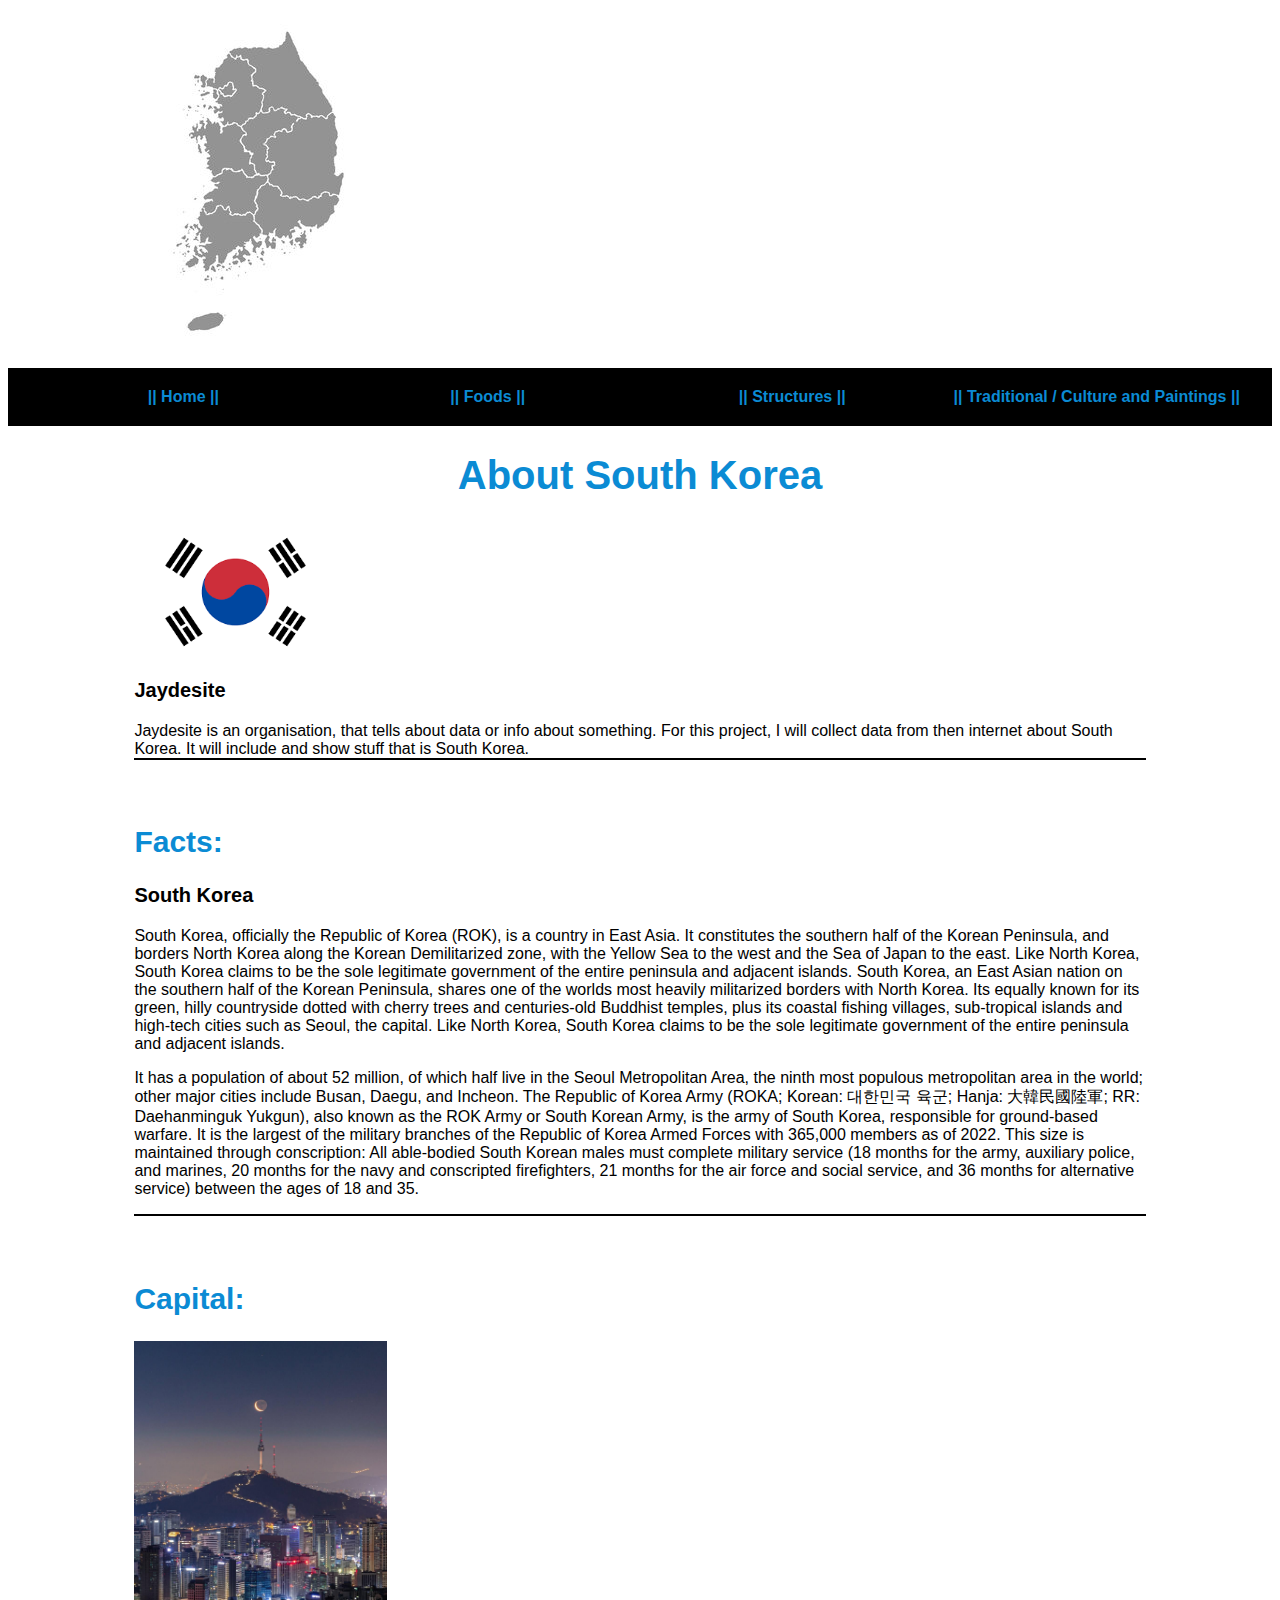
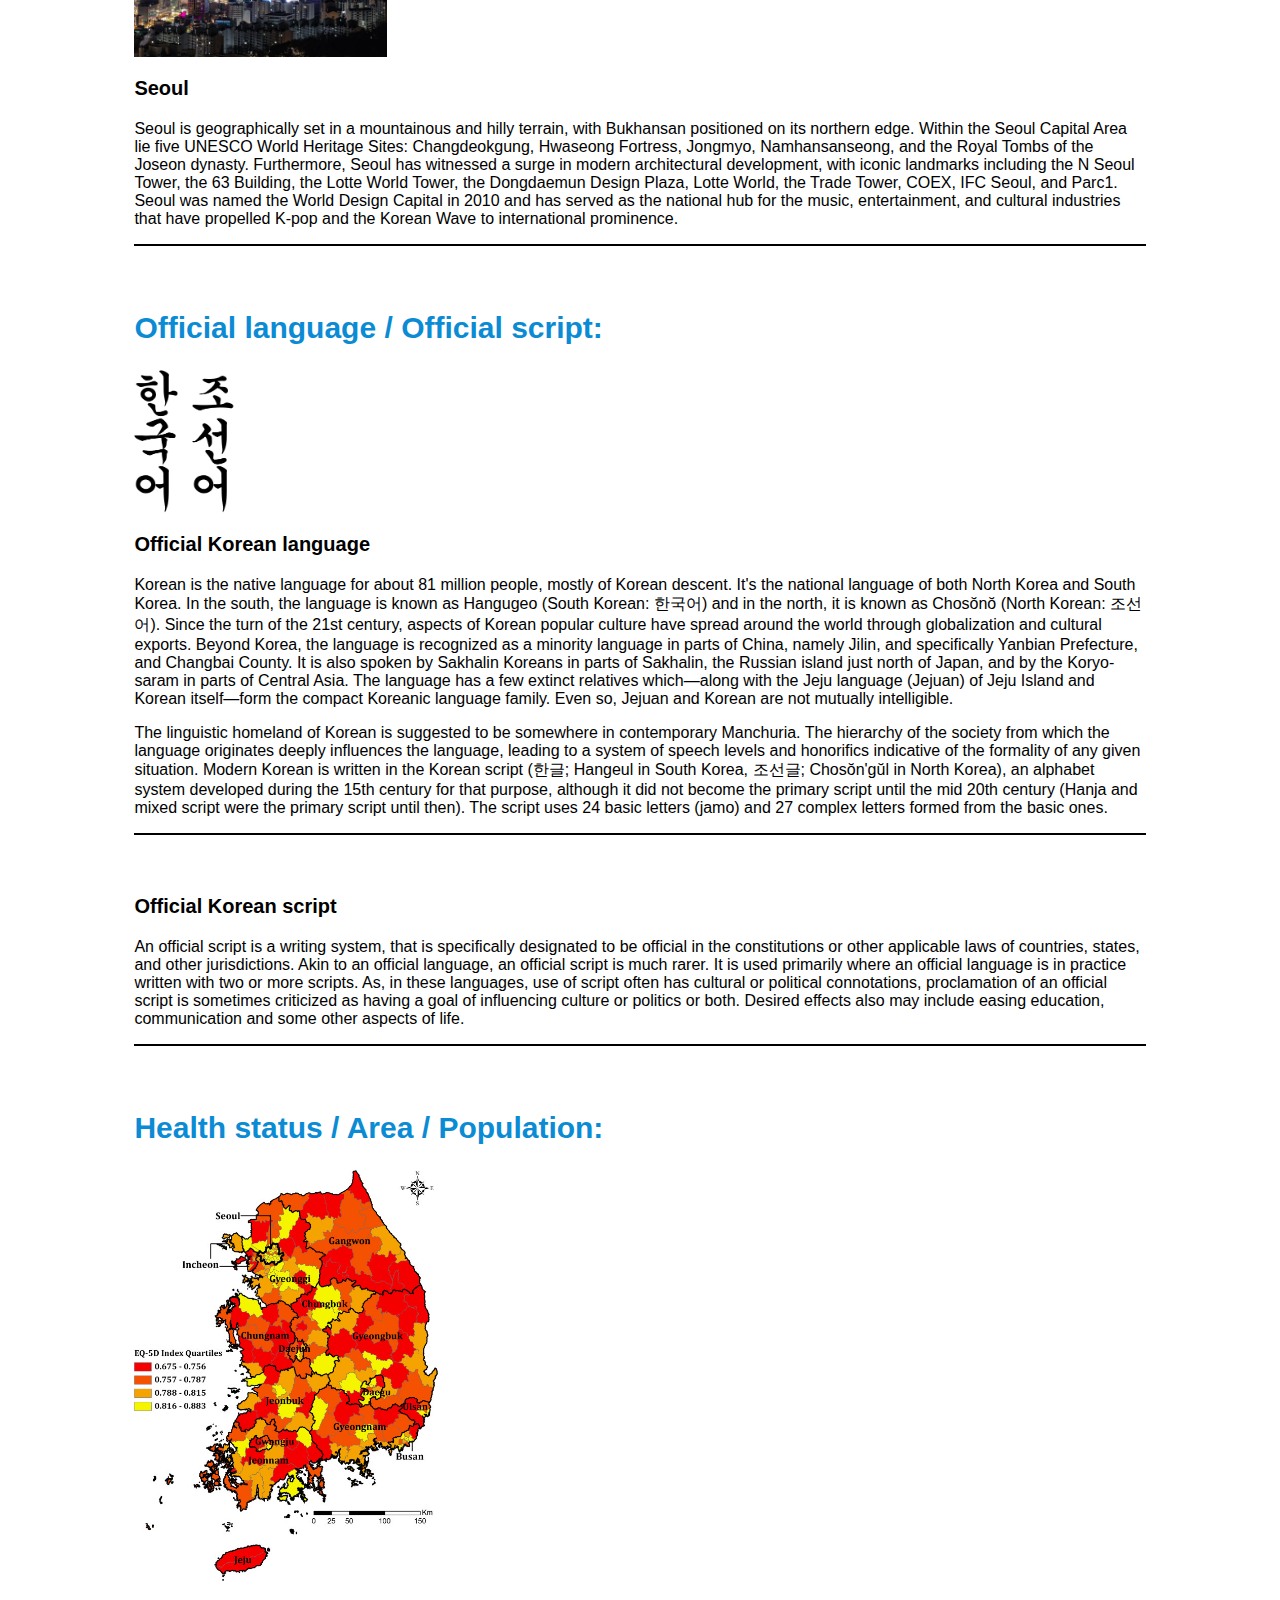
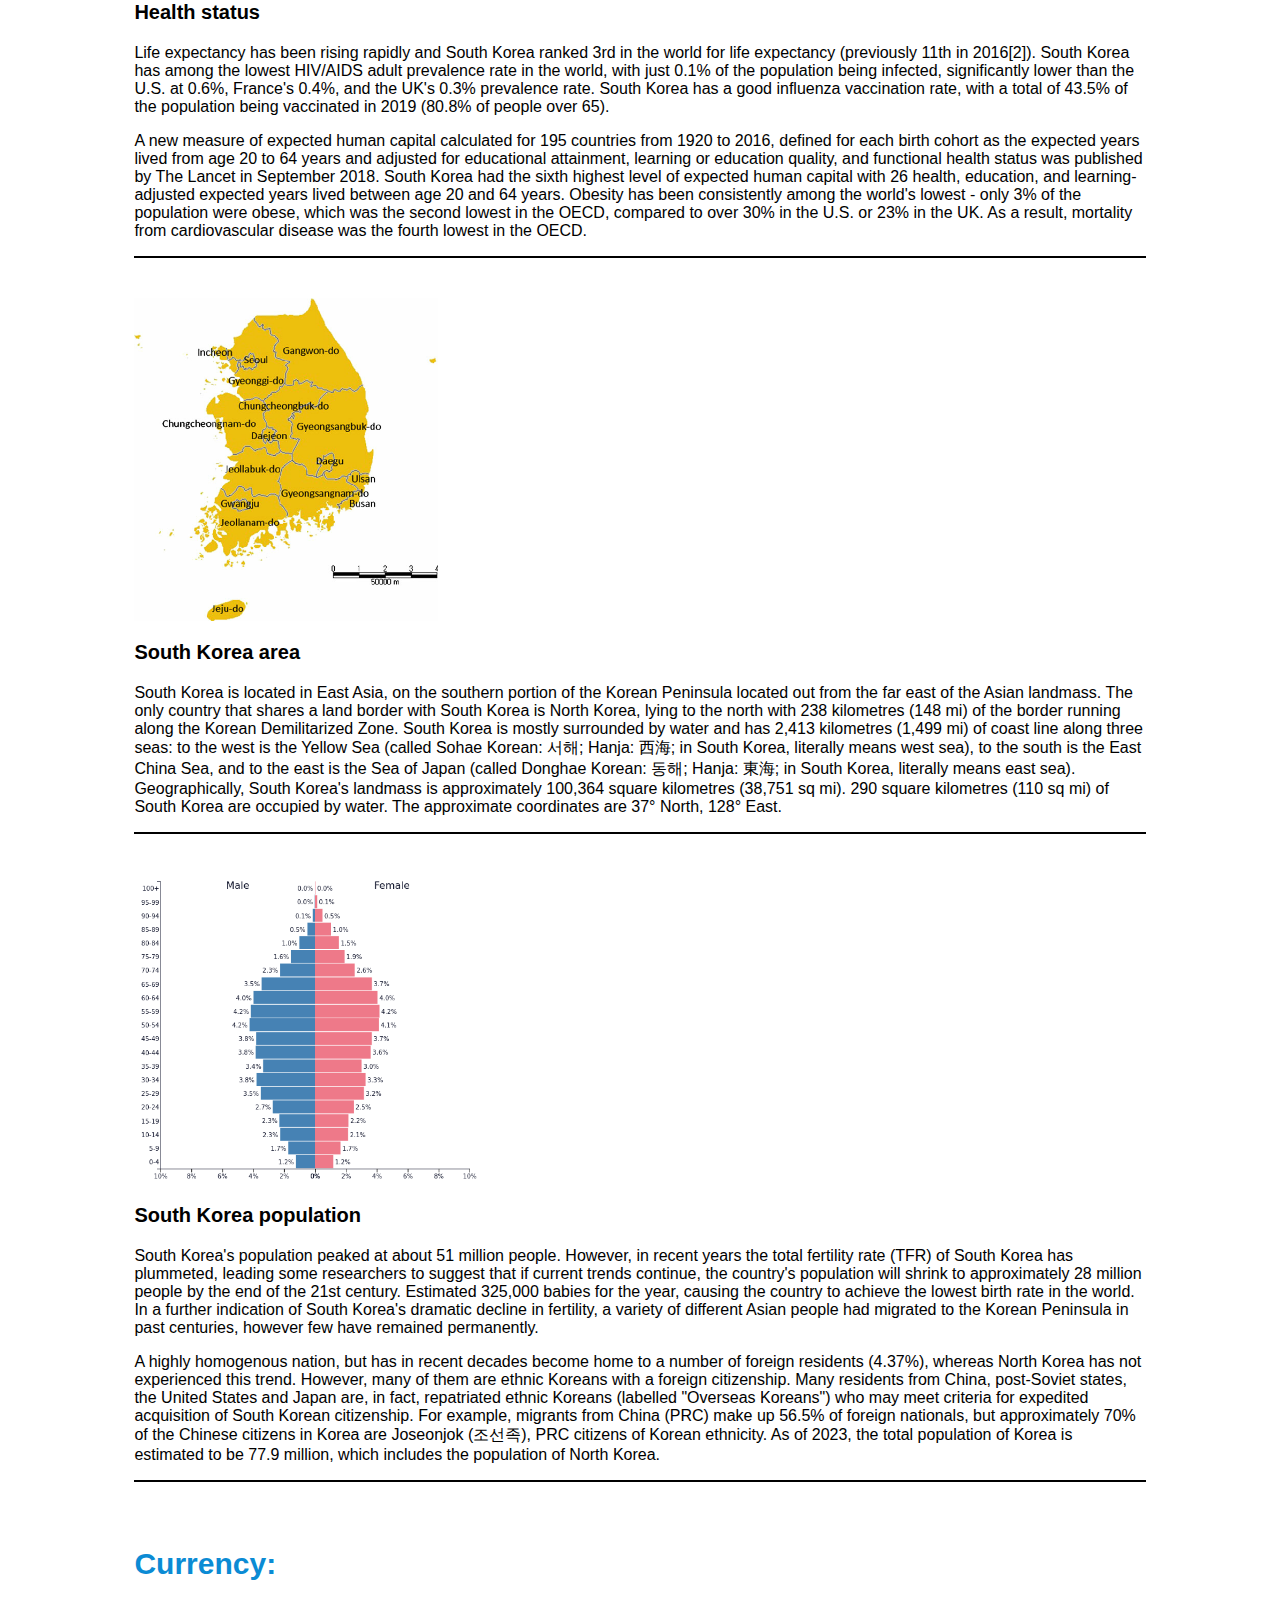
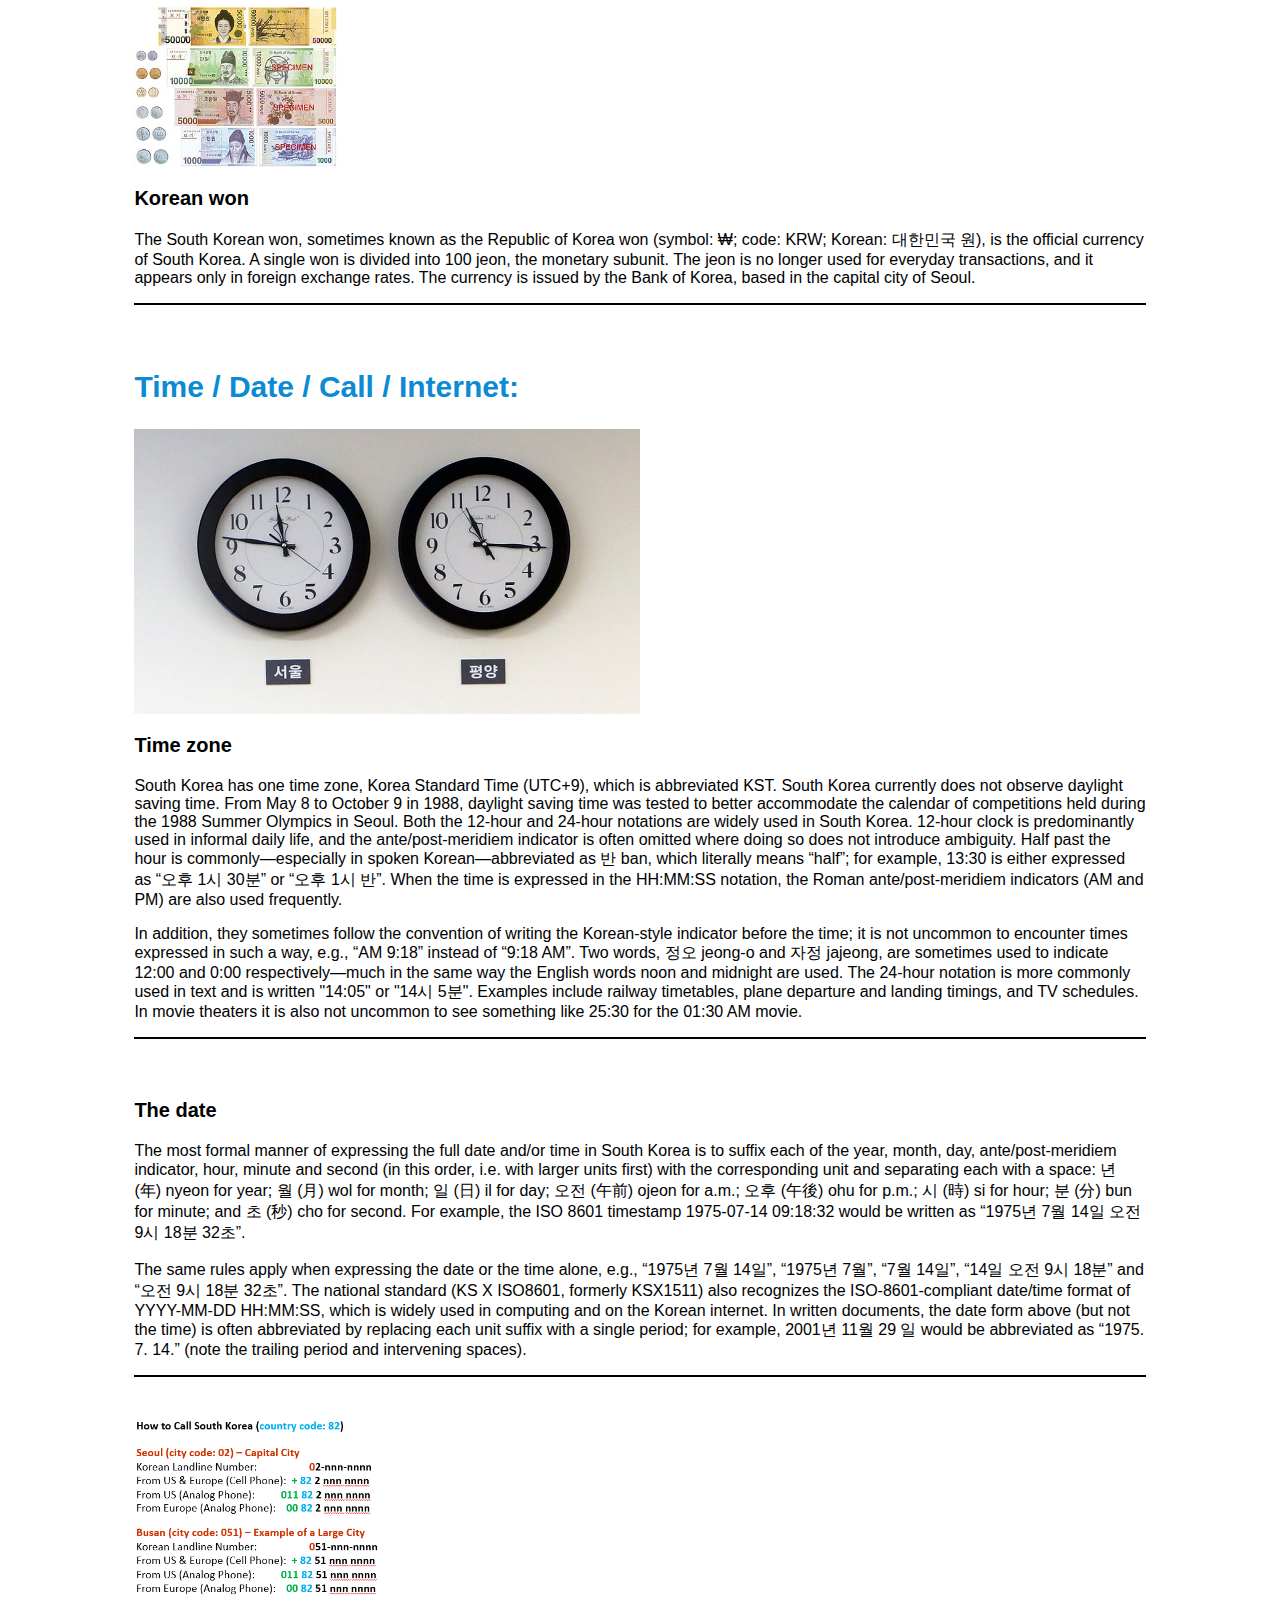
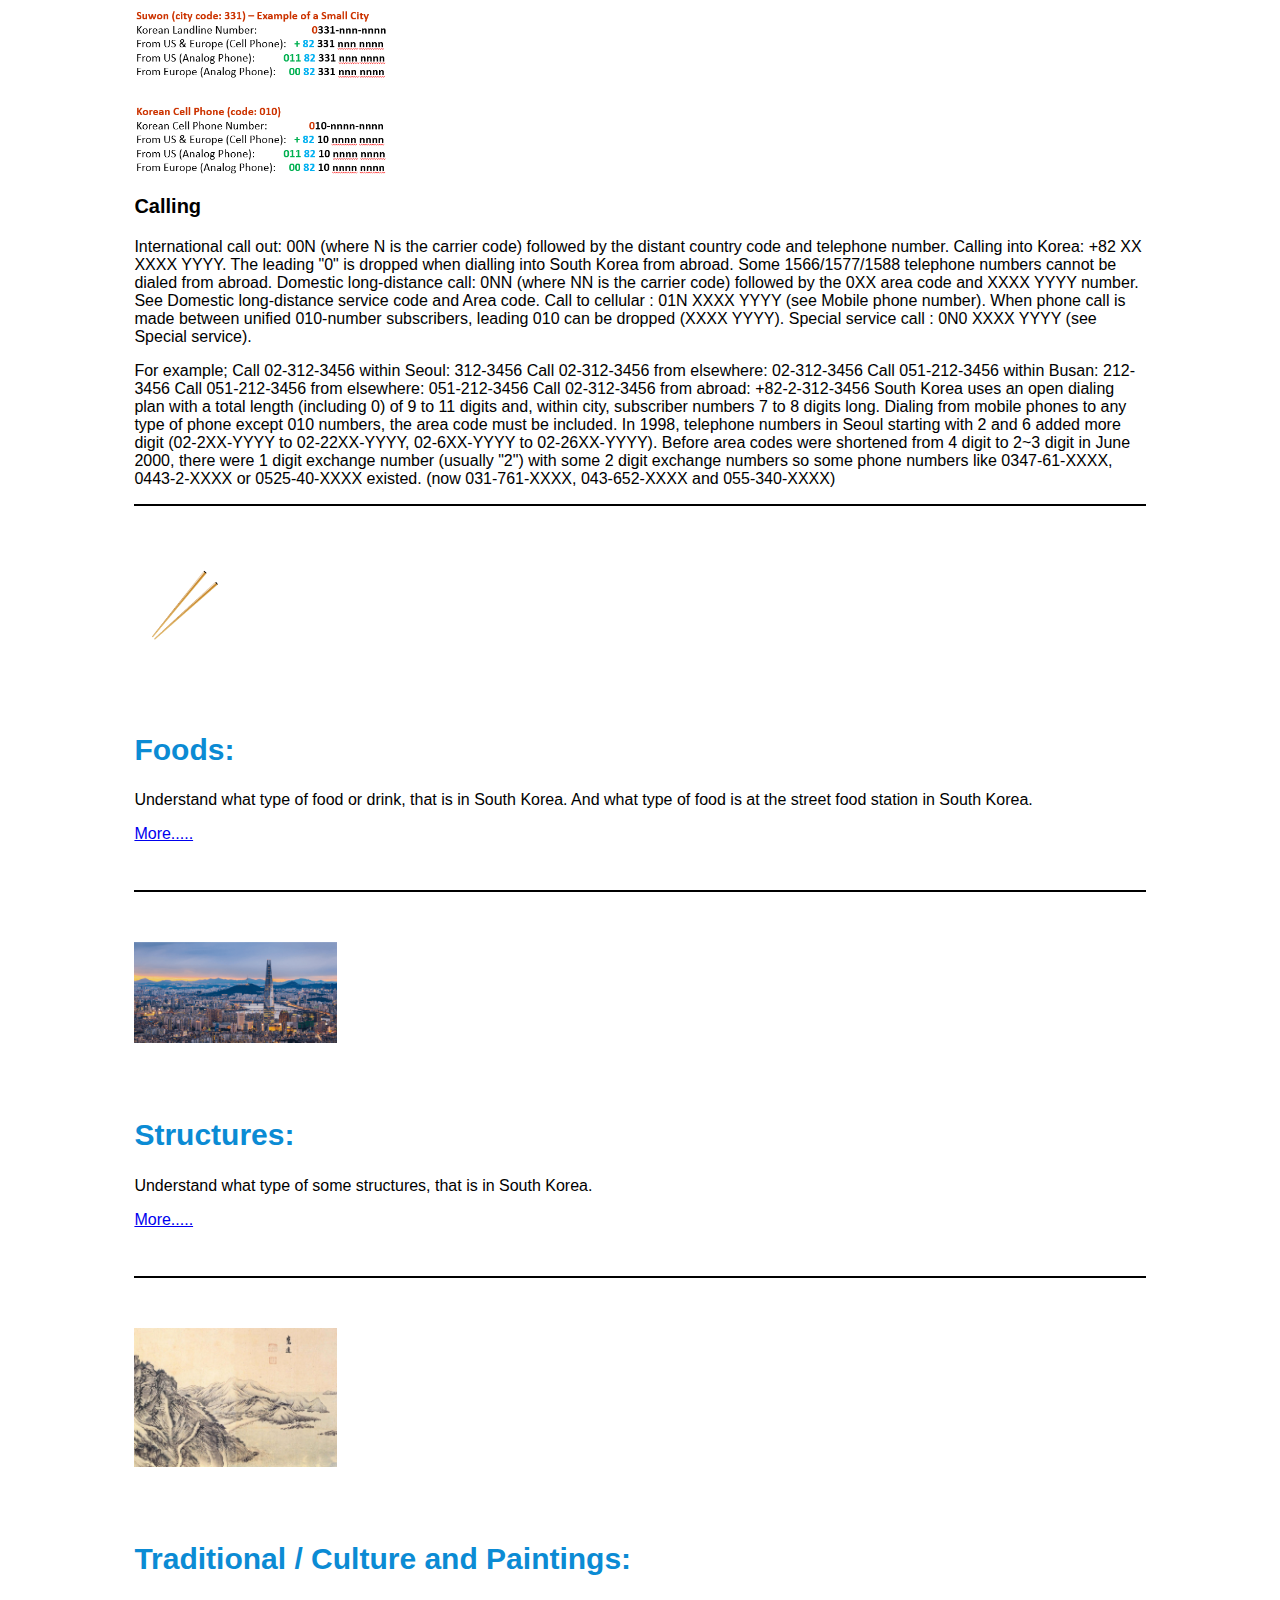
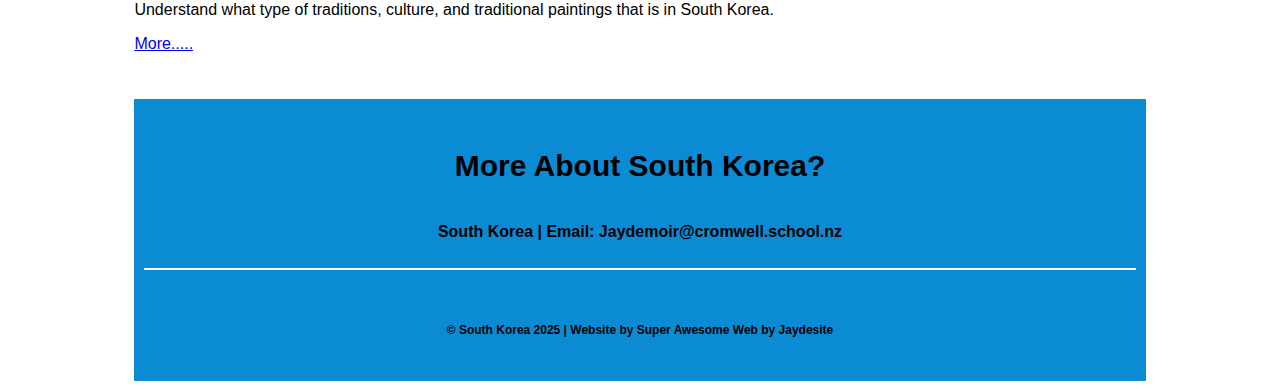
<file: index.html>
<top>
    <!DOCTYPE html>
    <html lang="en">
        <head>
            <meta charset ="utf-8">
            <link rel="stylesheet" href="style.css">
            <title>Jayde site - South Korea</title>
             </head>
                <img class="map"
            src="images/South Korea Map.jpg">
        <body>
    <header>
            <nav>
                <a href="index.html">|| Home ||</a>
                <a href="foods.html">|| Foods ||</a>
                <a href="structures.html">|| Structures ||</a>
                <a href="traditional and paintings.html">|| Traditional / Culture and Paintings ||</a>
            </nav>    
        </header>
        </body>
    </top>
     










<main>
    <h1> About South Korea </h1>
    <img id="Flag_image" src="images/South Korea logo.png">

    <h3>Jaydesite</h3>
    <jm>Jaydesite is an organisation, that tells about data or info about something.
        For this project, I will collect data from then internet about South Korea.
        It will include and show stuff that is South Korea.</jm><section class="line_below" ></section>
 
<h2>Facts:</h2>    
<h3>South Korea </h3>
    <p> South Korea, officially the Republic of Korea (ROK), is a country in East Asia.
            It constitutes the southern half of the Korean Peninsula, 
            and borders North Korea along the Korean Demilitarized zone,
            with the Yellow Sea to the west and the Sea of Japan  to the east. Like North Korea, 
            South Korea claims to be the sole legitimate government of the entire peninsula and adjacent islands.
            South Korea, an East Asian nation on the southern half of the Korean Peninsula, 
            shares one of the worlds most heavily militarized borders with North Korea. 
            Its equally known for its green, hilly countryside dotted with cherry trees and centuries-old Buddhist temples, 
            plus its coastal fishing villages, sub-tropical islands and high-tech cities such as Seoul, the capital.
            Like North Korea, South Korea claims to be the sole legitimate government of the entire peninsula and adjacent islands. </p>
            <p>It has a population of about 52 million, of which half live in the Seoul Metropolitan Area, 
            the ninth most populous metropolitan area in the world; 
            other major cities include Busan, Daegu, and Incheon.
            The Republic of Korea Army (ROKA; Korean: 대한민국 육군; Hanja: 大韓民國陸軍; RR: Daehanminguk Yukgun), 
            also known as the ROK Army or South Korean Army, is the army of South Korea, 
            responsible for ground-based warfare. 
            It is the largest of the military branches of the Republic of Korea Armed Forces with 365,000 members as of 2022. 
            This size is maintained through conscription: All able-bodied South Korean males must complete military service 
            (18 months for the army, auxiliary police, and marines, 20 months for the navy and conscripted firefighters, 
            21 months for the air force and social service, and 36 months for alternative service) between the ages of 18 and 35. </p><section class="line_below" ></section>






<h2>Capital:</h2>
<img id="Capital_image" src="images/South Korea Seoul.jpeg">
<h3>Seoul</h3>
<p>Seoul is geographically set in a mountainous and hilly terrain, 
    with Bukhansan positioned on its northern edge. 
    Within the Seoul Capital Area lie five UNESCO World Heritage Sites: Changdeokgung,
    Hwaseong Fortress, Jongmyo, Namhansanseong, and the Royal Tombs of the Joseon dynasty.
    Furthermore, Seoul has witnessed a surge in modern architectural development, 
    with iconic landmarks including the N Seoul Tower, the 63 Building, 
    the Lotte World Tower, the Dongdaemun Design Plaza, 
    Lotte World, the Trade Tower, COEX, IFC Seoul, and Parc1. 
    Seoul was named the World Design Capital in 2010 and has served as the national hub for the music, 
    entertainment, 
    and cultural industries that have propelled K-pop and the Korean Wave to international prominence. </p><section class="line_below" ></section>








<h2>Official language / Official script: </h2>
<img id="Official_image" src="images/Hangugeo-Chosono.svg.png">

<h3>Official Korean language</h3>
<p>Korean is the native language for about 81 million people, mostly of Korean descent.
    It's the national language of both North Korea and South Korea. 
    In the south, the language is known as Hangugeo (South Korean: 한국어) and in the north, 
    it is known as Chosŏnŏ (North Korean: 조선어).
    Since the turn of the 21st century, 
    aspects of Korean popular culture have spread around the world through globalization and cultural exports.
    Beyond Korea, the language is recognized as a minority language in parts of China, 
    namely Jilin, and specifically Yanbian Prefecture, and Changbai County. 
    It is also spoken by Sakhalin Koreans in parts of Sakhalin, 
    the Russian island just north of Japan, and by the Koryo-saram in parts of Central Asia.
    The language has a few extinct relatives which—along with the Jeju language (Jejuan) 
    of Jeju Island and Korean itself—form the compact Koreanic language family. 
    Even so, Jejuan and Korean are not mutually intelligible. </p>
    <p>The linguistic homeland of Korean is suggested to be somewhere in contemporary Manchuria.
    The hierarchy of the society from which the language originates deeply influences the language, 
    leading to a system of speech levels and honorifics indicative of the formality of any given situation.
    Modern Korean is written in the Korean script (한글; Hangeul in South Korea, 
    조선글; Chosŏn'gŭl in North Korea), an alphabet system developed during the 15th century for that purpose, 
    although it did not become the primary script until the mid 20th century 
    (Hanja and mixed script were the primary script until then).
    The script uses 24 basic letters (jamo) 
    and 27 complex letters formed from the basic ones. </p><section class="line_below" ></section>





<h3>Official Korean script</h3>
<p>An official script is a writing system, 
    that is specifically designated to be official in the constitutions or other applicable laws of countries, 
    states, and other jurisdictions. 
    Akin to an official language, an official script is much rarer. 
    It is used primarily where an official language is in practice written with two or more scripts. 
    As, in these languages, use of script often has cultural or political connotations,
    proclamation of an official script is sometimes criticized as having a goal of influencing culture or politics or both. 
    Desired effects also may include easing education, 
    communication and some other aspects of life. </p><section class="line_below" ></section>








<h2> Health status / Area / Population: </h2>
<img id="Health_image" src="images/Self-rated-health-status-by-census-tracts-South-Korea.png">

<h3>Health status</h3>
<p>Life expectancy has been rising rapidly and South Korea ranked 3rd in the world for life expectancy
    (previously 11th in 2016[2]). 
    South Korea has among the lowest HIV/AIDS adult prevalence rate in the world, with just 0.1% of the population being infected, 
    significantly lower than the U.S. at 0.6%, France's 0.4%, and the UK's 0.3% prevalence rate. 
    South Korea has a good influenza vaccination rate, 
    with a total of 43.5% of the population being vaccinated in 2019 
    (80.8% of people over 65).</p>
    <p>A new measure of expected human capital calculated for 195 countries from 1920 to 2016, 
    defined for each birth cohort as the expected years lived from age 20 to 64 years and adjusted for educational attainment, 
    learning or education quality, and functional health status was published by The Lancet in September 2018. 
    South Korea had the sixth highest level of expected human capital with 26 health, education, 
    and learning-adjusted expected years lived between age 20 and 64 years.
    Obesity has been consistently among the world's lowest - only 3% of the population were obese, 
    which was the second lowest in the OECD, compared to over 30% in the U.S. or 23% in the UK.
    As a result, mortality from cardiovascular disease was the fourth lowest in the OECD. </p><section class="line_below" ></section>







    <img id="Area_image" src="images/Map-of-study-area-South-Korea-includes-16-provinces-of-Seoul-A01-Busan-A02-Daegu.png">

<h3>South Korea area</h3>
<p>South Korea is located in East Asia, 
    on the southern portion of the Korean Peninsula located out from the far east of the Asian landmass. 
    The only country that shares a land border with South Korea is North Korea, 
    lying to the north with 238 kilometres (148 mi) 
    of the border running along the Korean Demilitarized Zone. 
    South Korea is mostly surrounded by water and has 2,413 kilometres 
    (1,499 mi) of coast line along three seas: to the west is the Yellow Sea 
    (called Sohae Korean: 서해; Hanja: 西海; in South Korea, 
    literally means west sea), to the south is the East China Sea, 
    and to the east is the Sea of Japan (called Donghae Korean: 동해; Hanja: 東海; in South Korea, 
    literally means east sea). 
    Geographically, 
    South Korea's landmass is approximately 100,364 square kilometres (38,751 sq mi).
    290 square kilometres (110 sq mi) 
    of South Korea are occupied by water. 
    The approximate coordinates are 37° North, 128° East. </p><section class="line_below" ></section>








    <img id="Population_image" src="images/South Korea Population.png">

<h3>South Korea population</h3>
<p>South Korea's population peaked at about 51 million people.
    However, in recent years the total fertility rate (TFR) 
    of South Korea has plummeted, 
    leading some researchers to suggest that if current trends continue, 
    the country's population will shrink to approximately 28 million people by the end of the 21st century.
    Estimated 325,000 babies for the year, causing the country to achieve the lowest birth rate in the world.
    In a further indication of South Korea's dramatic decline in fertility, 
    a variety of different Asian people had migrated to the Korean Peninsula in past centuries, 
    however few have remained permanently. </p>
    <p>A highly homogenous nation, but has in recent decades become home to a number of foreign residents 
    (4.37%), whereas North Korea has not experienced this trend. 
    However, many of them are ethnic Koreans with a foreign citizenship. 
    Many residents from China, post-Soviet states, the United States and Japan are, in fact, 
    repatriated ethnic Koreans (labelled "Overseas Koreans") who may meet criteria for expedited acquisition of South Korean citizenship.
    For example, migrants from China (PRC) make up 56.5% of foreign nationals, 
    but approximately 70% of the Chinese citizens in Korea are Joseonjok (조선족), 
    PRC citizens of Korean ethnicity.
    As of 2023, the total population of Korea is estimated to be 77.9 million, 
    which includes the population of North Korea. </p><section class="line_below" ></section>










<h2>Currency:</h2>
<img id="Currency_image" src="images/Currency_South_Korea.jpg">

<h3>Korean won</h3>
<p>The South Korean won, sometimes known as the Republic of Korea won
    (symbol: ₩; code: KRW; Korean: 대한민국 원), is the official currency of South Korea. 
    A single won is divided into 100 jeon, the monetary subunit. 
    The jeon is no longer used for everyday transactions, and it appears only in foreign exchange rates. 
    The currency is issued by the Bank of Korea, based in the capital city of Seoul. </p><section class="line_below" ></section>








<h2>Time / Date / Call / Internet: </h2>
<img id="Time_image" src="images/_101171402_97f939cd-5fb7-41d7-9b98-0cc6fa5f4c60.jpg">

<h3>Time zone</h3>
<p>South Korea has one time zone, Korea Standard Time (UTC+9), 
    which is abbreviated KST.
    South Korea currently does not observe daylight saving time.
    From May 8 to October 9 in 1988, 
    daylight saving time was tested to better accommodate the calendar of competitions held during the 1988 Summer Olympics in Seoul.
    Both the 12-hour and 24-hour notations are widely used in South Korea.
    12-hour clock is predominantly used in informal daily life, 
    and the ante/post-meridiem indicator is often omitted where doing so does not introduce ambiguity.
    Half past the hour is commonly—especially in spoken Korean—abbreviated as 반 ban, 
    which literally means “half”; for example, 13:30 is either expressed as “오후 1시 30분” or “오후 1시 반”.
    When the time is expressed in the HH:MM:SS notation, 
    the Roman ante/post-meridiem indicators (AM and PM) are also used frequently. </p>
   <p>In addition, they sometimes follow the convention of writing the Korean-style indicator before the time; 
    it is not uncommon to encounter times expressed in such a way, e.g., “AM 9:18” instead of “9:18 AM”.
    Two words, 정오 jeong-o and 자정 jajeong, 
    are sometimes used to indicate 12:00 and 0:00 respectively—much in the same way the English words noon and midnight are used.
    The 24-hour notation is more commonly used in text and is written "14:05" or "14시 5분". 
    Examples include railway timetables, plane departure and landing timings, and TV schedules. 
    In movie theaters it is also not uncommon to see something like 25:30 for the 01:30 AM movie. </p><section class="line_below" ></section>
  









<h3>The date</h3>
<p>The most formal manner of expressing the full date and/or time in South Korea is to suffix each of the year, 
    month, day, ante/post-meridiem indicator, hour, 
    minute and second (in this order, i.e. with larger units first) 
    with the corresponding unit and separating each with a space:
    년 (年) nyeon for year; 월 (月) wol for month;
    일 (日) il for day; 
    오전 (午前) ojeon for a.m.; 
    오후 (午後) ohu for p.m.;
    시 (時) si for hour;
    분 (分) bun for minute; and
    초 (秒) cho for second.
For example, the ISO 8601 timestamp 1975-07-14 09:18:32 would be written as “1975년 7월 14일 오전 9시 18분 32초”.</p>

<p>The same rules apply when expressing the date or the time alone, e.g., 
“1975년 7월 14일”, “1975년 7월”, “7월 14일”, 
“14일 오전 9시 18분” and “오전 9시 18분 32초”.
The national standard (KS X ISO8601, formerly KSX1511) 
also recognizes the ISO-8601-compliant date/time format of YYYY-MM-DD HH:MM:SS, 
which is widely used in computing and on the Korean internet.
In written documents, the date form above (but not the time) 
is often abbreviated by replacing each unit suffix with a single period; for example, 
2001년 11월 29 일 would be abbreviated as “1975. 7. 14.” 
(note the trailing period and intervening spaces). </p><section class="line_below" ></section>









<img id="Call_image" src="images/how-to-call-korea.png">

<h3>Calling</h3>
<p>International call out: 00N (where N is the carrier code) 
    followed by the distant country code and telephone number.
    Calling into Korea: +82 XX XXXX YYYY. The leading "0" is dropped when dialling into South Korea from abroad.
    Some 1566/1577/1588 telephone numbers cannot be dialed from abroad.
    Domestic long-distance call: 0NN (where NN is the carrier code) 
    followed by the 0XX area code and XXXX YYYY number.
    See Domestic long-distance service code and Area code.
    Call to cellular : 01N XXXX YYYY (see Mobile phone number). 
    When phone call is made between unified 010-number subscribers, 
    leading 010 can be dropped (XXXX YYYY).
    Special service call : 0N0 XXXX YYYY (see Special service).
    
    <p>For example;
    Call 02-312-3456 within Seoul: 312-3456
    Call 02-312-3456 from elsewhere: 02-312-3456
    Call 051-212-3456 within Busan: 212-3456
    Call 051-212-3456 from elsewhere: 051-212-3456
    Call 02-312-3456 from abroad: +82-2-312-3456
    South Korea uses an open dialing plan with a total length (including 0) 
    of 9 to 11 digits and, within city, subscriber numbers 7 to 8 digits long. 
    Dialing from mobile phones to any type of phone except 010 numbers, the area code must be included.
    In 1998, telephone numbers in Seoul starting with 2 and 6 added more digit 
    (02-2XX-YYYY to 02-22XX-YYYY, 02-6XX-YYYY to 02-26XX-YYYY). 
    Before area codes were shortened from 4 digit to 2~3 digit in June 2000, 
    there were 1 digit exchange number (usually "2") 
    with some 2 digit exchange numbers so some phone numbers like 0347-61-XXXX, 0443-2-XXXX or 0525-40-XXXX existed. 
    (now 031-761-XXXX, 043-652-XXXX and 055-340-XXXX) 
    






<section class="leads">
    <img class="Food" src="images/pngtree-chopsticks-japanese-png-image_6353116.png">
    <h2>Foods:</h2>
    <p>Understand what type of food or drink, that is in South Korea. 
        And what type of food is at the street food station in South Korea. </p>
        <p><a href="foods.html"> More.....</a></p>
</section>

<section class="leads">
    <img class="icon" src="images/image-1024x512.png">
    <h2>Structures:</h2>
    <p>Understand what type of some structures, that is in South Korea. </p>
        <p><a href="structures.html"> More.....</a></p>
</section>

<section class="leads">
    <img class="icon" src="images/Famous-Korean-Art.jpg">
    <h2>Traditional / Culture and Paintings:</h2>
    <p>Understand what type of traditions, culture, and traditional paintings that is in South Korea. </p>
        <p><a href="traditional and paintings.html">More.....</a></p>
    </section>

 <footer>
<h4>More About South Korea?</h4> 
<h5>South Korea | Email: Jaydemoir@cromwell.school.nz</h5>   
<footer class="rule_below" ></footer>
<h6><small>&copy; South Korea 2025 | 
    Website by Super Awesome Web by Jaydesite</small></h6>
</footer>
</main>
    </body>
    </html>
</file>
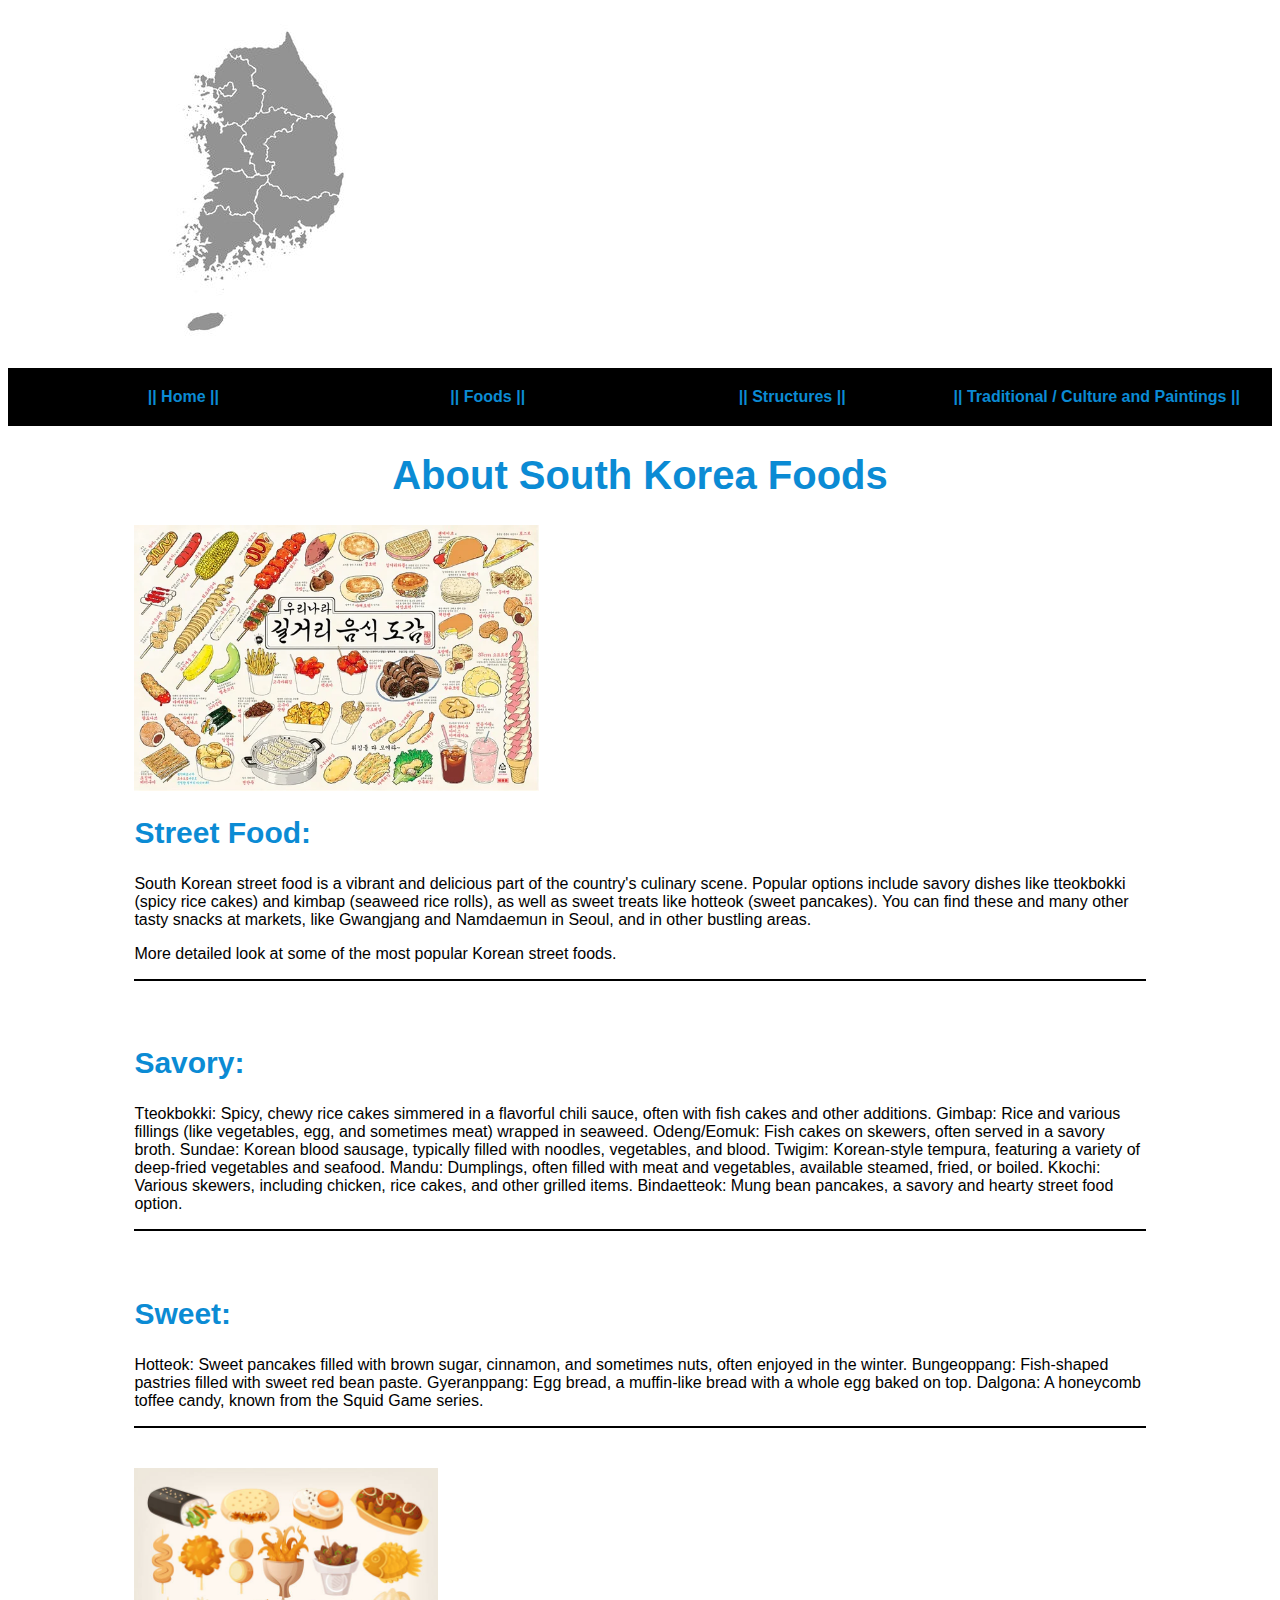
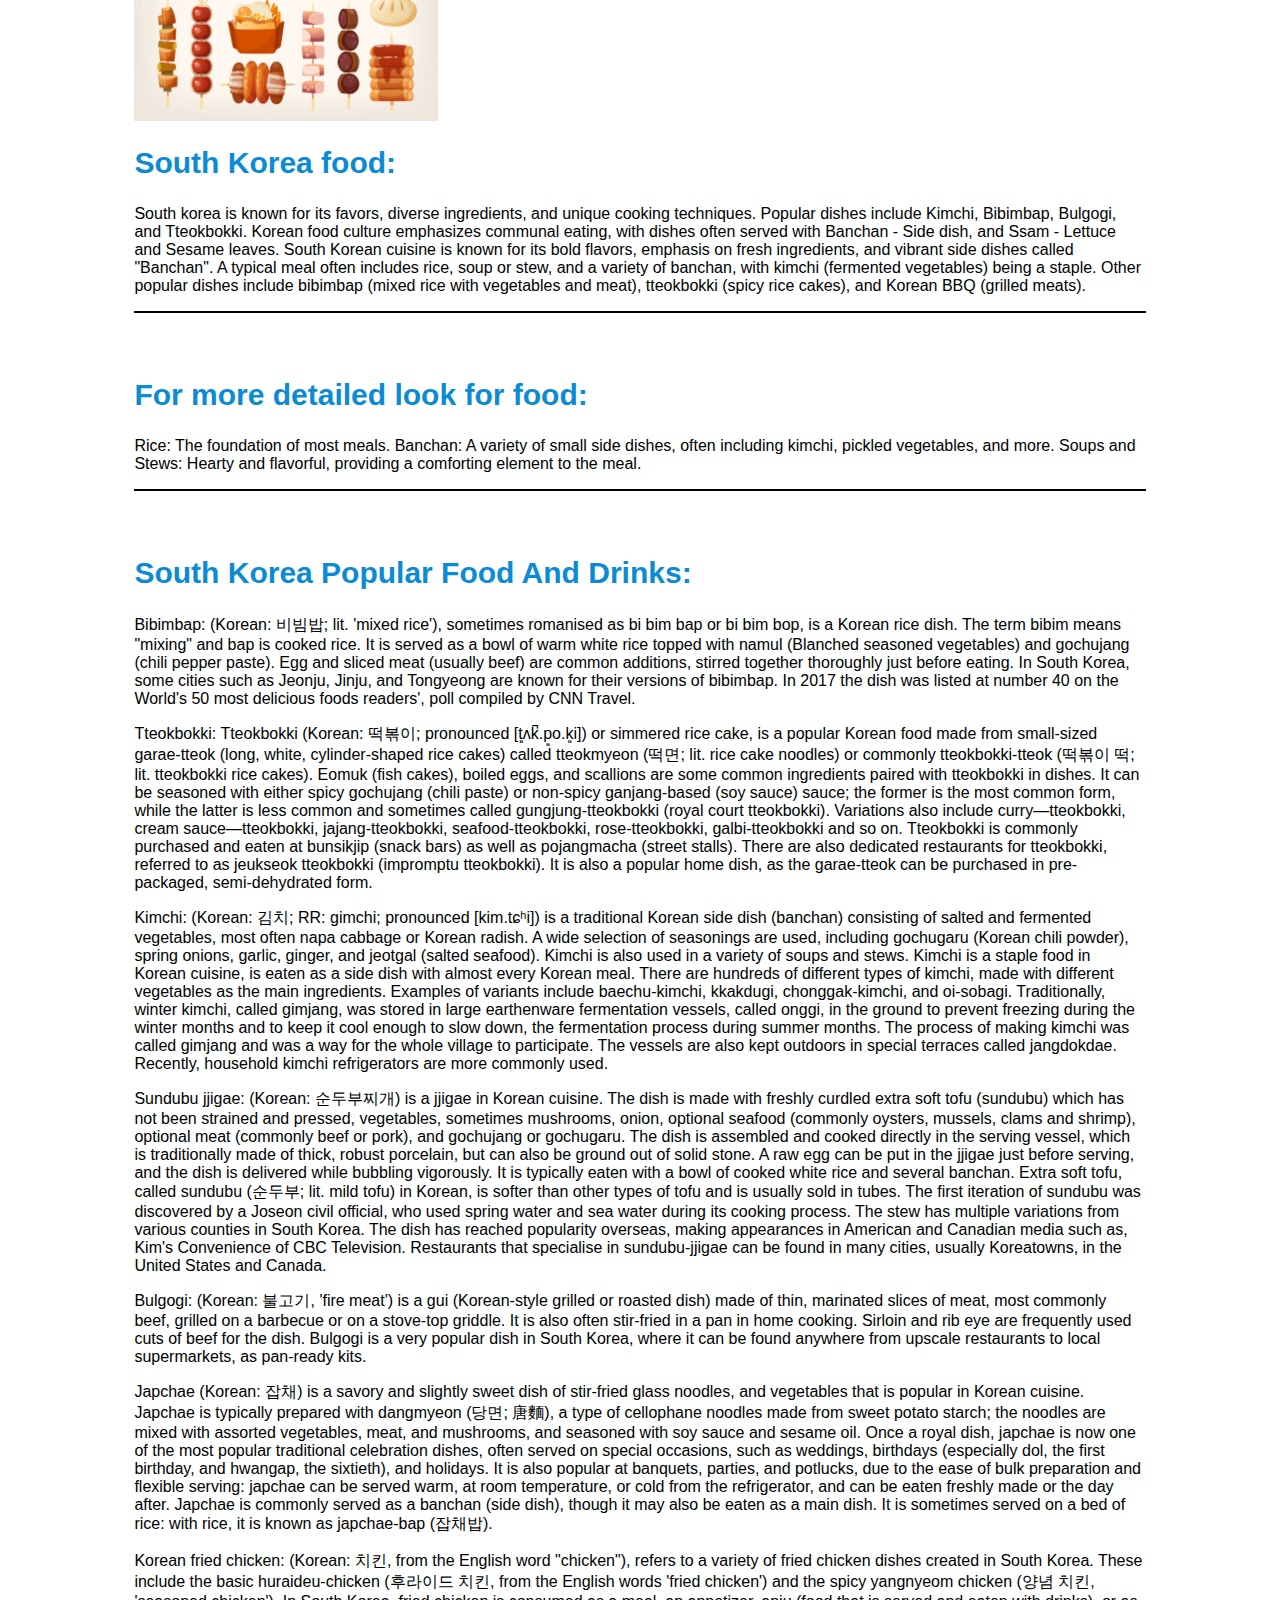
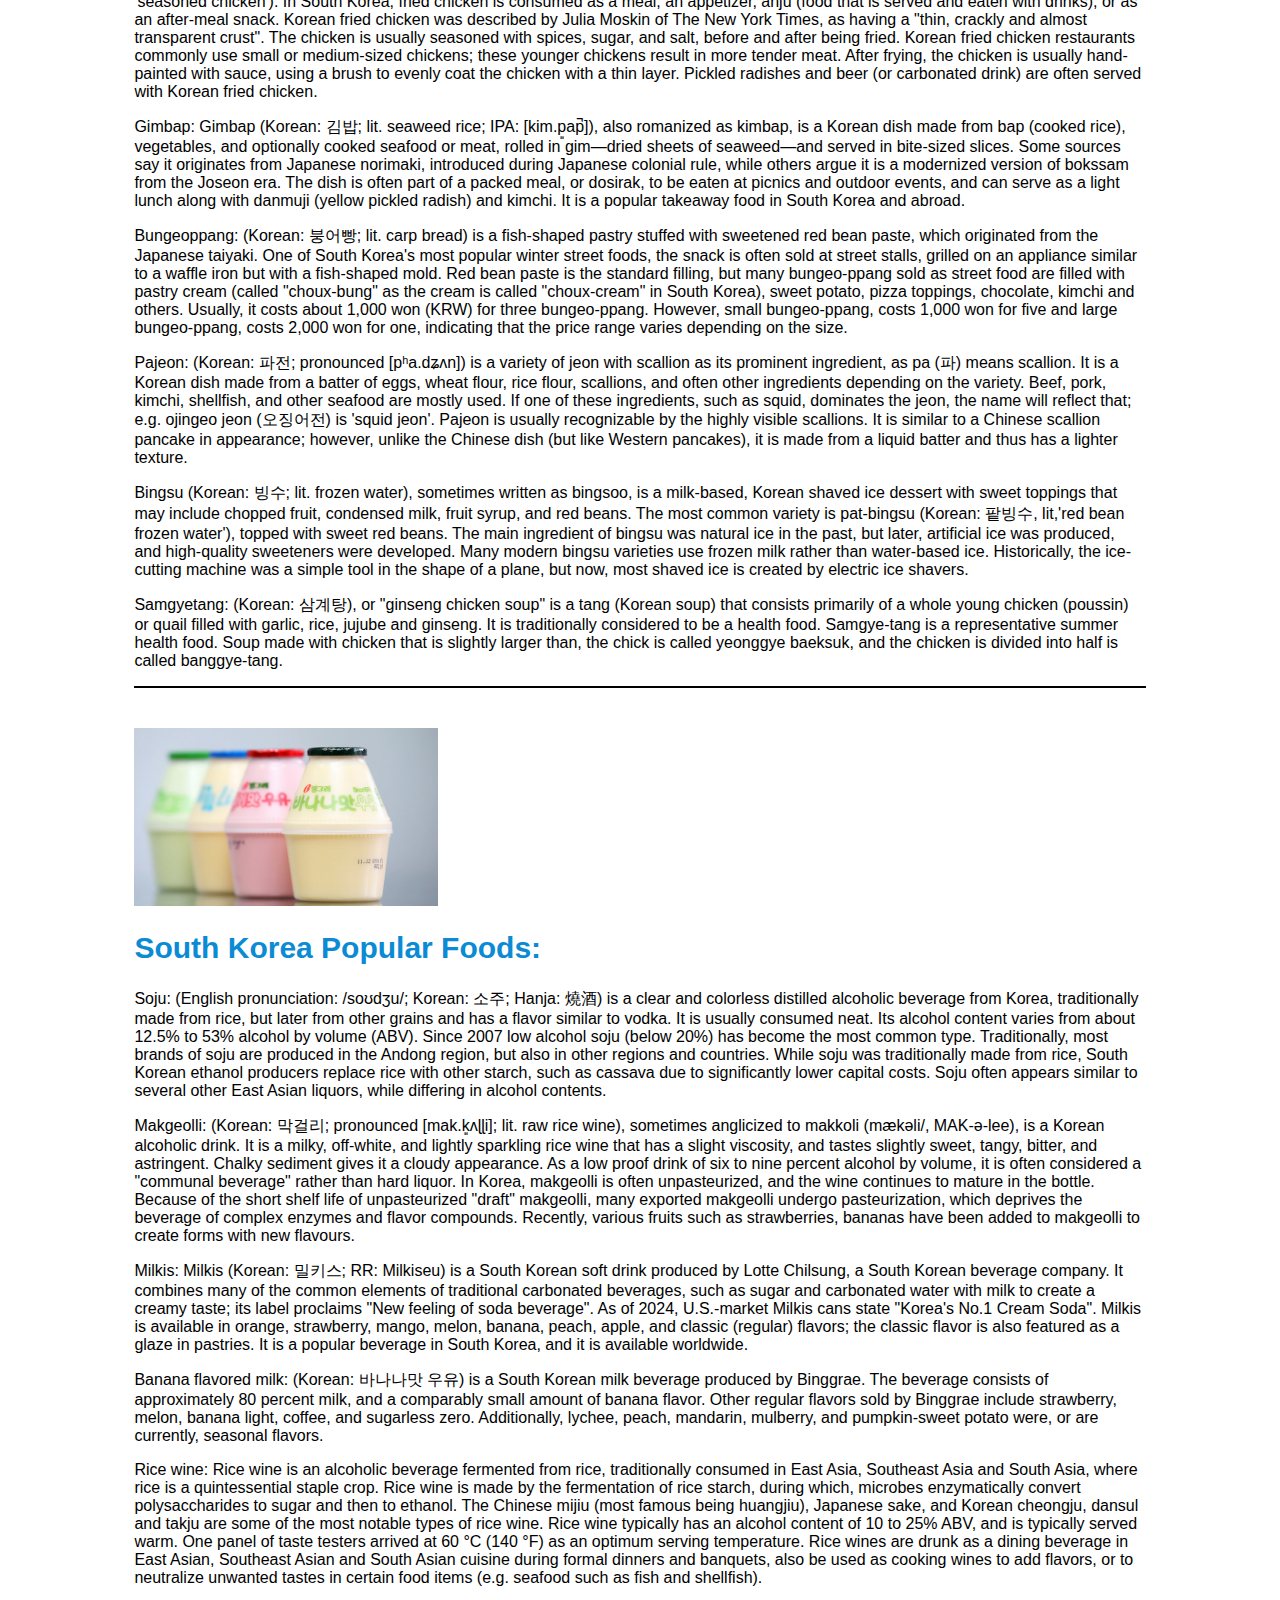
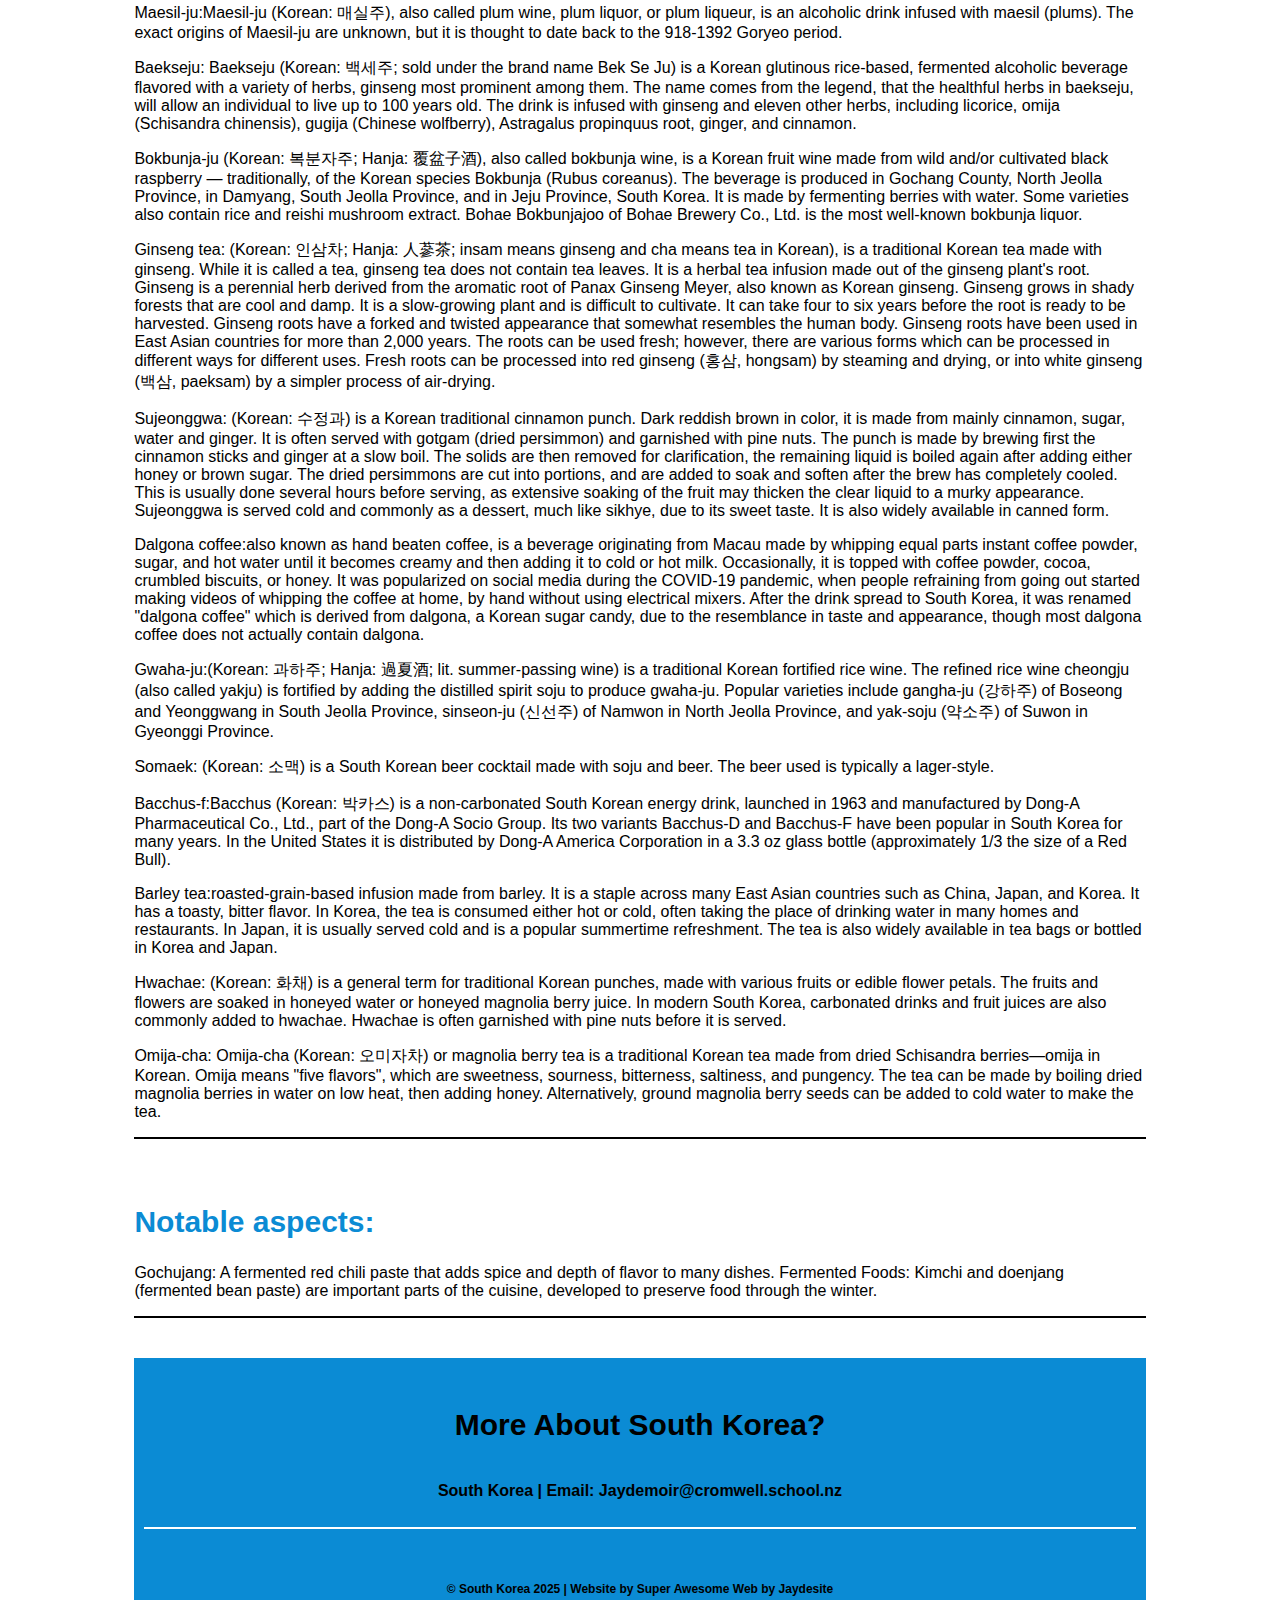
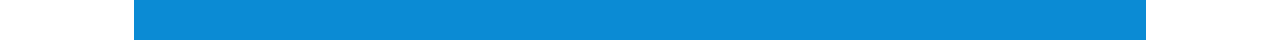
<file: foods.html>
<top>
    <!DOCTYPE html>
    <html lang="en">
        <head>
            <meta charset ="utf-8">
            <link rel="stylesheet" href="style.css">
            <title>Jayde site - South Korea Foods</title>
             </head>
                <img class="map"
            src="images/South Korea Map.jpg">
        <body>
    <header>
            <nav>
                <a href="index.html">|| Home ||</a>
                <a href="foods.html">|| Foods ||</a>
                <a href="structures.html">|| Structures ||</a>
                <a href="traditional and paintings.html">|| Traditional / Culture and Paintings ||</a>
            </nav>    
        </header>
        </body>
    </top>
        








    <main>
    <h1> About South Korea Foods</h1>
    <img id="Food_image" src="images/South Korea Food List.webp">
<h2>Street Food:</h2> 
        
<p>South Korean street food is a vibrant and delicious part of the country's culinary scene.
    Popular options include savory dishes like tteokbokki (spicy rice cakes) 
    and kimbap (seaweed rice rolls), 
    as well as sweet treats like hotteok (sweet pancakes). 
    You can find these and many other tasty snacks at markets, 
    like Gwangjang and Namdaemun in Seoul, 
    and in other bustling areas. </p>

    <p>More detailed look at some of the most popular Korean street foods.</p><section class="line_below" ></section>








<h2>Savory:</h2>

<p> Tteokbokki: Spicy, chewy rice cakes simmered in a flavorful chili sauce, 
    often with fish cakes and other additions. 

Gimbap: Rice and various fillings (like vegetables, egg, and sometimes meat) wrapped in seaweed. 
    
Odeng/Eomuk: Fish cakes on skewers, often served in a savory broth. 
    
Sundae: Korean blood sausage, typically filled with noodles, vegetables, and blood. 
    
Twigim: Korean-style tempura, featuring a variety of deep-fried vegetables and seafood. 
    
Mandu: Dumplings, often filled with meat and vegetables, available steamed, fried, or boiled. 
    
Kkochi: Various skewers, including chicken, rice cakes, and other grilled items. 
    
Bindaetteok: Mung bean pancakes, a savory and hearty street food option. </p><section class="line_below" ></section>





<h2>Sweet:</h2>   
    
<p>Hotteok: Sweet pancakes filled with brown sugar, cinnamon, and sometimes nuts, often enjoyed in the winter. 
   
Bungeoppang: Fish-shaped pastries filled with sweet red bean paste.  
    
Gyeranppang: Egg bread, a muffin-like bread with a whole egg baked on top. 
    
Dalgona: A honeycomb toffee candy, known from the Squid Game series. </p><section class="line_below" ></section>

    
<img id="Streetfood_image" src="images/South Korea Street Food.jpg">
<h2>South Korea food:</h2>    
    
    <p> South korea is known for its favors, 
        diverse ingredients, 
        and unique cooking techniques.
        Popular dishes include Kimchi,
        Bibimbap,
        Bulgogi,
        and Tteokbokki.
        Korean food culture emphasizes communal eating, 
        with dishes often served with Banchan - Side dish,
        and Ssam - Lettuce and Sesame leaves. 

South Korean cuisine is known for its bold flavors, 
    emphasis on fresh ingredients, 
    and vibrant side dishes called "Banchan". 
    A typical meal often includes rice, 
    soup or stew, 
    and a variety of banchan, 
    with kimchi (fermented vegetables) being a staple. 
    Other popular dishes include bibimbap (mixed rice with vegetables and meat), 
    tteokbokki (spicy rice cakes), and Korean BBQ (grilled meats). </p><section class="line_below" ></section>

<h2>For more detailed look for food:</h2>

<p>Rice: The foundation of most meals. 
    Banchan: A variety of small side dishes, 
    often including kimchi, 
    pickled vegetables, 
    and more. 
    Soups and Stews: Hearty and flavorful, 
    providing a comforting element to the meal. </p><section class="line_below" ></section>

<h2>South Korea Popular Food And Drinks: </h2> 
     
    <p>Bibimbap: (Korean: 비빔밥; lit. 'mixed rice'), 
        sometimes romanised as bi bim bap or bi bim bop, 
        is a Korean rice dish.
        The term bibim means "mixing" and bap is cooked rice. 
        It is served as a bowl of warm white rice topped with namul 
        (Blanched seasoned vegetables) and gochujang (chili pepper paste). 
        Egg and sliced meat (usually beef) are common additions, 
        stirred together thoroughly just before eating.
        In South Korea, 
        some cities such as Jeonju, 
        Jinju, 
        and Tongyeong are known for their versions of bibimbap.
        In 2017 the dish was listed at number 40 on the World's 50 most delicious foods readers',
        poll compiled by CNN Travel. </p>

    <p>Tteokbokki: Tteokbokki (Korean: 떡볶이; pronounced [t͈ʌk̚.p͈o.k͈i])
        or simmered rice cake, 
        is a popular Korean food made from small-sized garae-tteok 
        (long, white, cylinder-shaped rice cakes)
        called tteokmyeon 
        (떡면; lit. rice cake noodles) or commonly tteokbokki-tteok 
        (떡볶이 떡; lit. tteokbokki rice cakes).
        Eomuk (fish cakes), 
        boiled eggs, 
        and scallions are some common ingredients paired with tteokbokki in dishes. 
        It can be seasoned with either spicy gochujang 
        (chili paste)
        or non-spicy ganjang-based (soy sauce) 
        sauce; the former is the most common form, 
        while the latter is less common and sometimes called gungjung-tteokbokki 
        (royal court tteokbokki).
        Variations also include curry—tteokbokki, 
        cream sauce—tteokbokki, 
        jajang-tteokbokki, 
        seafood-tteokbokki, 
        rose-tteokbokki, 
        galbi-tteokbokki and so on. 
        Tteokbokki is commonly purchased and eaten at bunsikjip (snack bars) 
        as well as pojangmacha (street stalls). 
        There are also dedicated restaurants for tteokbokki, 
        referred to as jeukseok tteokbokki (impromptu tteokbokki). 
        It is also a popular home dish, 
        as the garae-tteok can be purchased in pre-packaged, semi-dehydrated form.
    </p>

<p>Kimchi: (Korean: 김치; RR: gimchi; pronounced [kim.tɕʰi]) 
    is a traditional Korean side dish (banchan) 
    consisting of salted and fermented vegetables, 
    most often napa cabbage or Korean radish. 
    A wide selection of seasonings are used, 
    including gochugaru (Korean chili powder), 
    spring onions, garlic, ginger, and jeotgal (salted seafood).
    Kimchi is also used in a variety of soups and stews. 
    Kimchi is a staple food in Korean cuisine, 
    is eaten as a side dish with almost every Korean meal.
    There are hundreds of different types of kimchi, 
    made with different vegetables as the main ingredients.
    Examples of variants include baechu-kimchi, 
    kkakdugi, chonggak-kimchi, and oi-sobagi. 
    Traditionally, winter kimchi, called gimjang, 
    was stored in large earthenware fermentation vessels, 
    called onggi, 
    in the ground to prevent freezing during the winter months and to keep it cool enough to slow down,
    the fermentation process during summer months.
    The process of making kimchi was called gimjang and was a way for the whole village to participate. 
    The vessels are also kept outdoors in special terraces called jangdokdae. 
    Recently, household kimchi refrigerators are more commonly used. </p>

<p>Sundubu jjigae: (Korean: 순두부찌개) is a jjigae in Korean cuisine. 
    The dish is made with freshly curdled extra soft tofu (sundubu) 
    which has not been strained and pressed, vegetables, sometimes mushrooms, 
    onion, optional seafood (commonly oysters, mussels, clams and shrimp), 
    optional meat (commonly beef or pork), and gochujang or gochugaru. 
    The dish is assembled and cooked directly in the serving vessel, 
    which is traditionally made of thick, robust porcelain, 
    but can also be ground out of solid stone. 
    A raw egg can be put in the jjigae just before serving, 
    and the dish is delivered while bubbling vigorously. 
    It is typically eaten with a bowl of cooked white rice and several banchan.
    Extra soft tofu, called sundubu (순두부; lit. mild tofu) in Korean, 
    is softer than other types of tofu and is usually sold in tubes. 
    The first iteration of sundubu was discovered by a Joseon civil official, 
    who used spring water and sea water during its cooking process. 
    The stew has multiple variations from various counties in South Korea.
    The dish has reached popularity overseas, 
    making appearances in American and Canadian media such as,
    Kim's Convenience of CBC Television. 
    Restaurants that specialise in sundubu-jjigae can be found in many cities, 
    usually Koreatowns, in the United States and Canada. </p>

<p>Bulgogi: (Korean: 불고기, 'fire meat') is a gui 
    (Korean-style grilled or roasted dish) made of thin, 
    marinated slices of meat, most commonly beef, 
    grilled on a barbecue or on a stove-top griddle. 
    It is also often stir-fried in a pan in home cooking. 
    Sirloin and rib eye are frequently used cuts of beef for the dish. 
    Bulgogi is a very popular dish in South Korea, 
    where it can be found anywhere from upscale restaurants to local supermarkets, 
    as pan-ready kits. </p>

<p> Japchae (Korean: 잡채) is a savory and slightly sweet dish of stir-fried glass noodles,
    and vegetables that is popular in Korean cuisine.
    Japchae is typically prepared with dangmyeon (당면; 唐麵), 
    a type of cellophane noodles made from sweet potato starch; 
    the noodles are mixed with assorted vegetables, meat, 
    and mushrooms, and seasoned with soy sauce and sesame oil.
    Once a royal dish, japchae is now one of the most popular traditional celebration dishes,
    often served on special occasions, such as weddings, birthdays 
    (especially dol, the first birthday, and hwangap, the sixtieth), and holidays. 
    It is also popular at banquets, parties, and potlucks, 
    due to the ease of bulk preparation and flexible serving: 
    japchae can be served warm, at room temperature, or cold from the refrigerator, 
    and can be eaten freshly made or the day after.
    Japchae is commonly served as a banchan (side dish), 
    though it may also be eaten as a main dish. 
    It is sometimes served on a bed of rice: with rice, 
    it is known as japchae-bap (잡채밥). </p>

<p>Korean fried chicken: (Korean: 치킨, from the English word "chicken"), 
    refers to a variety of fried chicken dishes created in South Korea. 
    These include the basic huraideu-chicken 
    (후라이드 치킨, from the English words 'fried chicken') 
    and the spicy yangnyeom chicken (양념 치킨, 'seasoned chicken').
    In South Korea, fried chicken is consumed as a meal, 
    an appetizer, anju (food that is served and eaten with drinks), 
    or as an after-meal snack.
    Korean fried chicken was described by Julia Moskin of The New York Times, 
    as having a "thin, crackly and almost transparent crust".
    The chicken is usually seasoned with spices, sugar, and salt, 
    before and after being fried. 
    Korean fried chicken restaurants commonly use small or medium-sized chickens; 
    these younger chickens result in more tender meat. After frying, 
    the chicken is usually hand-painted with sauce, 
    using a brush to evenly coat the chicken with a thin layer. 
    Pickled radishes and beer (or carbonated drink) 
    are often served with Korean fried chicken. </p>

<p>Gimbap: Gimbap (Korean: 김밥; lit. seaweed rice; IPA: [kim.p͈ap̚]), 
    also romanized as kimbap, is a Korean dish made from bap (cooked rice), 
    vegetables, and optionally cooked seafood or meat, 
    rolled in gim—dried sheets of seaweed—and served in bite-sized slices. 
    Some sources say it originates from Japanese norimaki, 
    introduced during Japanese colonial rule,
    while others argue it is a modernized version of bokssam from the Joseon era. 
    The dish is often part of a packed meal, or dosirak, 
    to be eaten at picnics and outdoor events, 
    and can serve as a light lunch along with danmuji (yellow pickled radish) and kimchi. 
    It is a popular takeaway food in South Korea and abroad. </p>

<p> Bungeoppang: (Korean: 붕어빵; lit. carp bread) 
    is a fish-shaped pastry stuffed with sweetened red bean paste, 
    which originated from the Japanese taiyaki. 
    One of South Korea's most popular winter street foods,
    the snack is often sold at street stalls, 
    grilled on an appliance similar to a waffle iron but with a fish-shaped mold. 
    Red bean paste is the standard filling, 
    but many bungeo-ppang sold as street food are filled with pastry cream 
    (called "choux-bung" as the cream is called "choux-cream" in South Korea), 
    sweet potato, pizza toppings, chocolate, kimchi and others. 
    Usually, it costs about 1,000 won (KRW) for three bungeo-ppang. 
    However, small bungeo-ppang, 
    costs 1,000 won for five and large bungeo-ppang, 
    costs 2,000 won for one, 
    indicating that the price range varies depending on the size. </p>

<p>Pajeon: (Korean: 파전; pronounced [pʰa.dʑʌn]) 
    is a variety of jeon with scallion as its prominent ingredient, 
    as pa (파) means scallion. It is a Korean dish made from a batter of eggs, 
    wheat flour, rice flour, scallions, 
    and often other ingredients depending on the variety. 
    Beef, pork, kimchi, shellfish, and other seafood are mostly used.
    If one of these ingredients, such as squid, dominates the jeon, 
    the name will reflect that; e.g. ojingeo jeon (오징어전) is 'squid jeon'.
    Pajeon is usually recognizable by the highly visible scallions. 
    It is similar to a Chinese scallion pancake in appearance; however, 
    unlike the Chinese dish (but like Western pancakes), 
    it is made from a liquid batter and thus has a lighter texture. </p>

<p> Bingsu (Korean: 빙수; lit. frozen water), sometimes written as bingsoo,
    is a milk-based, 
    Korean shaved ice dessert with sweet toppings that may include chopped fruit, 
    condensed milk, fruit syrup, and red beans.
    The most common variety is pat-bingsu (Korean: 팥빙수, lit,'red bean frozen water'), 
    topped with sweet red beans. 
    The main ingredient of bingsu was natural ice in the past, 
    but later, artificial ice was produced, and high-quality sweeteners were developed. 
    Many modern bingsu varieties use frozen milk rather than water-based ice. 
    Historically, the ice-cutting machine was a simple tool in the shape of a plane, 
    but now, most shaved ice is created by electric ice shavers. </p>

    <p>Samgyetang: (Korean: 삼계탕), or "ginseng chicken soup" is a tang (Korean soup) 
        that consists primarily of a whole young chicken (poussin) 
        or quail filled with garlic, rice, jujube and ginseng.
        It is traditionally considered to be a health food.
        Samgye-tang is a representative summer health food. 
        Soup made with chicken that is slightly larger than,
        the chick is called yeonggye baeksuk, 
        and the chicken is divided into half is called banggye-tang. </p><section class="line_below" ></section>


        <img id="Populardrinks" src="images/South Korea popular drinks.jpg">
    <h2>South Korea Popular Foods: </h2> 

<p>Soju: (English pronunciation: /soʊdʒu/; Korean: 소주; Hanja: 燒酒) 
    is a clear and colorless distilled alcoholic beverage from Korea,
    traditionally made from rice, 
    but later from other grains and has a flavor similar to vodka.
    It is usually consumed neat. 
    Its alcohol content varies from about 12.5% to 53% alcohol by volume (ABV). 
    Since 2007 low alcohol soju (below 20%) has become the most common type.
    Traditionally, most brands of soju are produced in the Andong region, 
    but also in other regions and countries. 
    While soju was traditionally made from rice, 
    South Korean ethanol producers replace rice with other starch, 
    such as cassava due to significantly lower capital costs. 
    Soju often appears similar to several other East Asian liquors, 
    while differing in alcohol contents. </p>

<p>Makgeolli:  (Korean: 막걸리; pronounced [mak.k͈ʌɭɭi]; lit. raw rice wine), 
    sometimes anglicized to makkoli (mækəli/, MAK-ə-lee), 
    is a Korean alcoholic drink. 
    It is a milky, off-white, 
    and lightly sparkling rice wine that has a slight viscosity, 
    and tastes slightly sweet, tangy, bitter, and astringent. 
    Chalky sediment gives it a cloudy appearance.
    As a low proof drink of six to nine percent alcohol by volume, 
    it is often considered a "communal beverage" rather than hard liquor.
    In Korea, makgeolli is often unpasteurized, 
    and the wine continues to mature in the bottle. 
    Because of the short shelf life of unpasteurized "draft" makgeolli, 
    many exported makgeolli undergo pasteurization, 
    which deprives the beverage of complex enzymes and flavor compounds.
    Recently, various fruits such as strawberries, 
    bananas have been added to makgeolli to create forms with new flavours. </p>

<p>Milkis: Milkis (Korean: 밀키스; RR: Milkiseu)
    is a South Korean soft drink produced by Lotte Chilsung, 
    a South Korean beverage company.
    It combines many of the common elements of traditional carbonated beverages, 
    such as sugar and carbonated water with milk to create a creamy taste; 
    its label proclaims "New feeling of soda beverage". 
    As of 2024, U.S.-market Milkis cans state "Korea's No.1 Cream Soda".
    Milkis is available in orange, strawberry, mango, melon, 
    banana, peach, apple, and classic (regular) flavors; 
    the classic flavor is also featured as a glaze in pastries.
    It is a popular beverage in South Korea, and it is available worldwide. </p>

<p>Banana flavored milk: (Korean: 바나나맛 우유) 
    is a South Korean milk beverage produced by Binggrae.
    The beverage consists of approximately 80 percent milk, 
    and a comparably small amount of banana flavor.
    Other regular flavors sold by Binggrae include strawberry, 
    melon, banana light, coffee, and sugarless zero. 
    Additionally, lychee, peach, mandarin, mulberry, 
    and pumpkin-sweet potato were, or are currently, seasonal flavors. </p>

<p>Rice wine: Rice wine is an alcoholic beverage fermented from rice, 
    traditionally consumed in East Asia, 
    Southeast Asia and South Asia, where rice is a quintessential staple crop. 
    Rice wine is made by the fermentation of rice starch, 
    during which, 
    microbes enzymatically convert polysaccharides to sugar and then to ethanol.
    The Chinese mijiu (most famous being huangjiu), Japanese sake, and Korean cheongju, 
    dansul and takju are some of the most notable types of rice wine.
    Rice wine typically has an alcohol content of 10 to 25% ABV, 
    and is typically served warm. 
    One panel of taste testers arrived at 60 °C (140 °F) 
    as an optimum serving temperature.
    Rice wines are drunk as a dining beverage in East Asian, 
    Southeast Asian and South Asian cuisine during formal dinners and banquets, 
    also be used as cooking wines to add flavors, 
    or to neutralize unwanted tastes in certain food items 
    (e.g. seafood such as fish and shellfish). </p>


<p>Maesil-ju:Maesil-ju (Korean: 매실주), also called plum wine, plum liquor, 
    or plum liqueur, is an alcoholic drink infused with maesil (plums). 
    The exact origins of Maesil-ju are unknown, 
    but it is thought to date back to the 918-1392 Goryeo period. </p>

<p>Baekseju: Baekseju (Korean: 백세주; sold under the brand name Bek Se Ju) 
    is a Korean glutinous rice-based, 
    fermented alcoholic beverage flavored with a variety of herbs, 
    ginseng most prominent among them. 
    The name comes from the legend, 
    that the healthful herbs in baekseju, 
    will allow an individual to live up to 100 years old.
    The drink is infused with ginseng and eleven other herbs, 
    including licorice, omija (Schisandra chinensis), 
    gugija (Chinese wolfberry), 
    Astragalus propinquus root, ginger, and cinnamon. </p>

<p> Bokbunja-ju (Korean: 복분자주; Hanja: 覆盆子酒), 
    also called bokbunja wine, 
    is a Korean fruit wine made from wild and/or cultivated black raspberry — traditionally, 
    of the Korean species Bokbunja (Rubus coreanus).
    The beverage is produced in Gochang County, North Jeolla Province, 
    in Damyang, South Jeolla Province, and in Jeju Province, South Korea.
    It is made by fermenting berries with water.
    Some varieties also contain rice and reishi mushroom extract.
    Bohae Bokbunjajoo of Bohae Brewery Co., Ltd. 
    is the most well-known bokbunja liquor. </p>


<p>Ginseng tea: (Korean: 인삼차; Hanja: 人蔘茶; 
    insam means ginseng and cha means tea in Korean), 
    is a traditional Korean tea made with ginseng.
    While it is called a tea, ginseng tea does not contain tea leaves. 
    It is a herbal tea infusion made out of the ginseng plant's root.
    Ginseng is a perennial herb derived from the aromatic root of Panax Ginseng Meyer, 
    also known as Korean ginseng. Ginseng grows in shady forests that are cool and damp.
    It is a slow-growing plant and is difficult to cultivate.
    It can take four to six years before the root is ready to be harvested.
    Ginseng roots have a forked and twisted appearance that somewhat resembles the human body.
    Ginseng roots have been used in East Asian countries for more than 2,000 years.
    The roots can be used fresh; however, 
    there are various forms which can be processed in different ways for different uses.
    Fresh roots can be processed into red ginseng (홍삼, hongsam) 
    by steaming and drying, or into white ginseng (백삼, paeksam) 
    by a simpler process of air-drying. </p>

<p>Sujeonggwa: (Korean: 수정과) is a Korean traditional cinnamon punch. 
    Dark reddish brown in color, it is made from mainly cinnamon, 
    sugar, water and ginger. 
    It is often served with gotgam (dried persimmon) and garnished with pine nuts.
    The punch is made by brewing first the cinnamon sticks and ginger at a slow boil. 
    The solids are then removed for clarification, 
    the remaining liquid is boiled again after adding either honey or brown sugar. 
    The dried persimmons are cut into portions, 
    and are added to soak and soften after the brew has completely cooled. 
    This is usually done several hours before serving, 
    as extensive soaking of the fruit may thicken the clear liquid to a murky appearance.
    Sujeonggwa is served cold and commonly as a dessert, much like sikhye, 
    due to its sweet taste. It is also widely available in canned form. </p>

<p>Dalgona coffee:also known as hand beaten coffee, 
    is a beverage originating from Macau made by whipping equal parts instant coffee powder, 
    sugar, and hot water until it becomes creamy and then adding it to cold or hot milk.
    Occasionally, it is topped with coffee powder, cocoa, crumbled biscuits, or honey.
    It was popularized on social media during the COVID-19 pandemic, 
    when people refraining from going out started making videos of whipping the coffee at home, 
    by hand without using electrical mixers.
    After the drink spread to South Korea, it was renamed "dalgona coffee" which is derived from dalgona, 
    a Korean sugar candy, due to the resemblance in taste and appearance, 
    though most dalgona coffee does not actually contain dalgona. </p>

<p>Gwaha-ju:(Korean: 과하주; Hanja: 過夏酒; lit. summer-passing wine) 
    is a traditional Korean fortified rice wine. 
    The refined rice wine cheongju (also called yakju) 
    is fortified by adding the distilled spirit soju to produce gwaha-ju. 
    Popular varieties include gangha-ju (강하주) 
    of Boseong and Yeonggwang in South Jeolla Province, 
    sinseon-ju (신선주) of Namwon in North Jeolla Province, 
    and yak-soju (약소주) of Suwon in Gyeonggi Province. </p>

<p>Somaek: (Korean: 소맥) is a South Korean beer cocktail made with soju and beer.
    The beer used is typically a lager-style. </p>

<p>Bacchus-f:Bacchus (Korean: 박카스) is a non-carbonated South Korean energy drink, 
    launched in 1963 and manufactured by Dong-A Pharmaceutical Co., 
    Ltd., part of the Dong-A Socio Group. 
    Its two variants Bacchus-D and Bacchus-F have been popular in South Korea for many years.
    In the United States it is distributed by Dong-A America Corporation in a 3.3 oz glass bottle 
    (approximately 1/3 the size of a Red Bull). </p>

<p>Barley tea:roasted-grain-based infusion made from barley. 
    It is a staple across many East Asian countries such as China, 
    Japan, and Korea. 
    It has a toasty, bitter flavor.
    In Korea, the tea is consumed either hot or cold, 
    often taking the place of drinking water in many homes and restaurants.
    In Japan, it is usually served cold and is a popular summertime refreshment.
    The tea is also widely available in tea bags or bottled in Korea and Japan. </p>

<p>Hwachae: (Korean: 화채) is a general term for traditional Korean punches, 
    made with various fruits or edible flower petals. 
    The fruits and flowers are soaked in honeyed water or honeyed magnolia berry juice.
    In modern South Korea, carbonated drinks and fruit juices are also commonly added to hwachae.
    Hwachae is often garnished with pine nuts before it is served. </p>

<p>Omija-cha: Omija-cha (Korean: 오미자차) 
    or magnolia berry tea is a traditional Korean tea made from dried Schisandra berries—omija in Korean.
    Omija means "five flavors", which are sweetness, sourness, bitterness, saltiness, and pungency.
    The tea can be made by boiling dried magnolia berries in water on low heat, then adding honey.
    Alternatively, ground magnolia berry seeds can be added to cold water to make the tea. </p><section class="line_below" ></section>

<h2>Notable aspects:</h2>

<p>Gochujang: A fermented red chili paste that adds spice and depth of flavor to many dishes.
Fermented Foods: Kimchi and doenjang (fermented bean paste) 
    are important parts of the cuisine, 
    developed to preserve food through the winter. </p><section class="line_below" ></section>

    

    <footer>
        <h4>More About South Korea?</h4> 
        <h5>South Korea | Email: Jaydemoir@cromwell.school.nz</h5>   
        <footer class="rule_below" ></footer>
        <h6><small>&copy; South Korea 2025 | 
            Website by Super Awesome Web by Jaydesite</small></h6>
        </footer>
        </main>
            </body>
            </html>
</file>
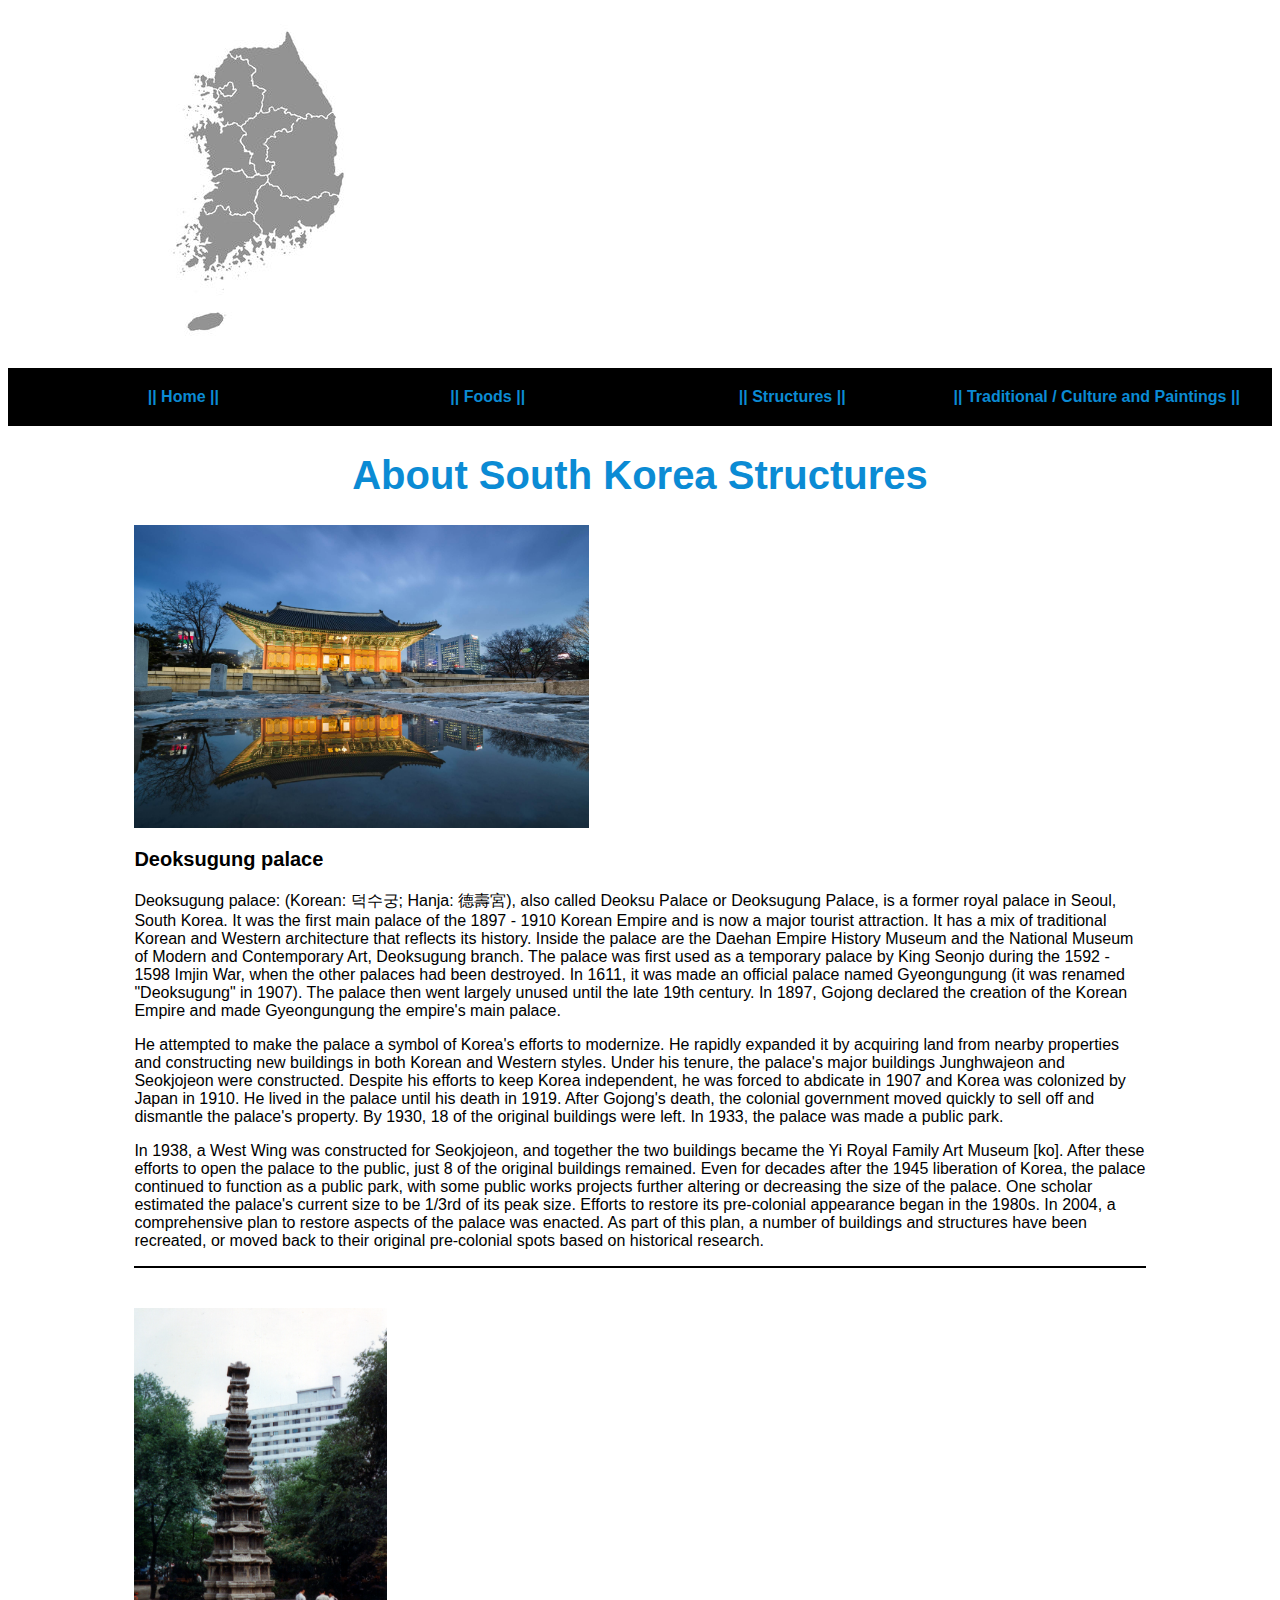
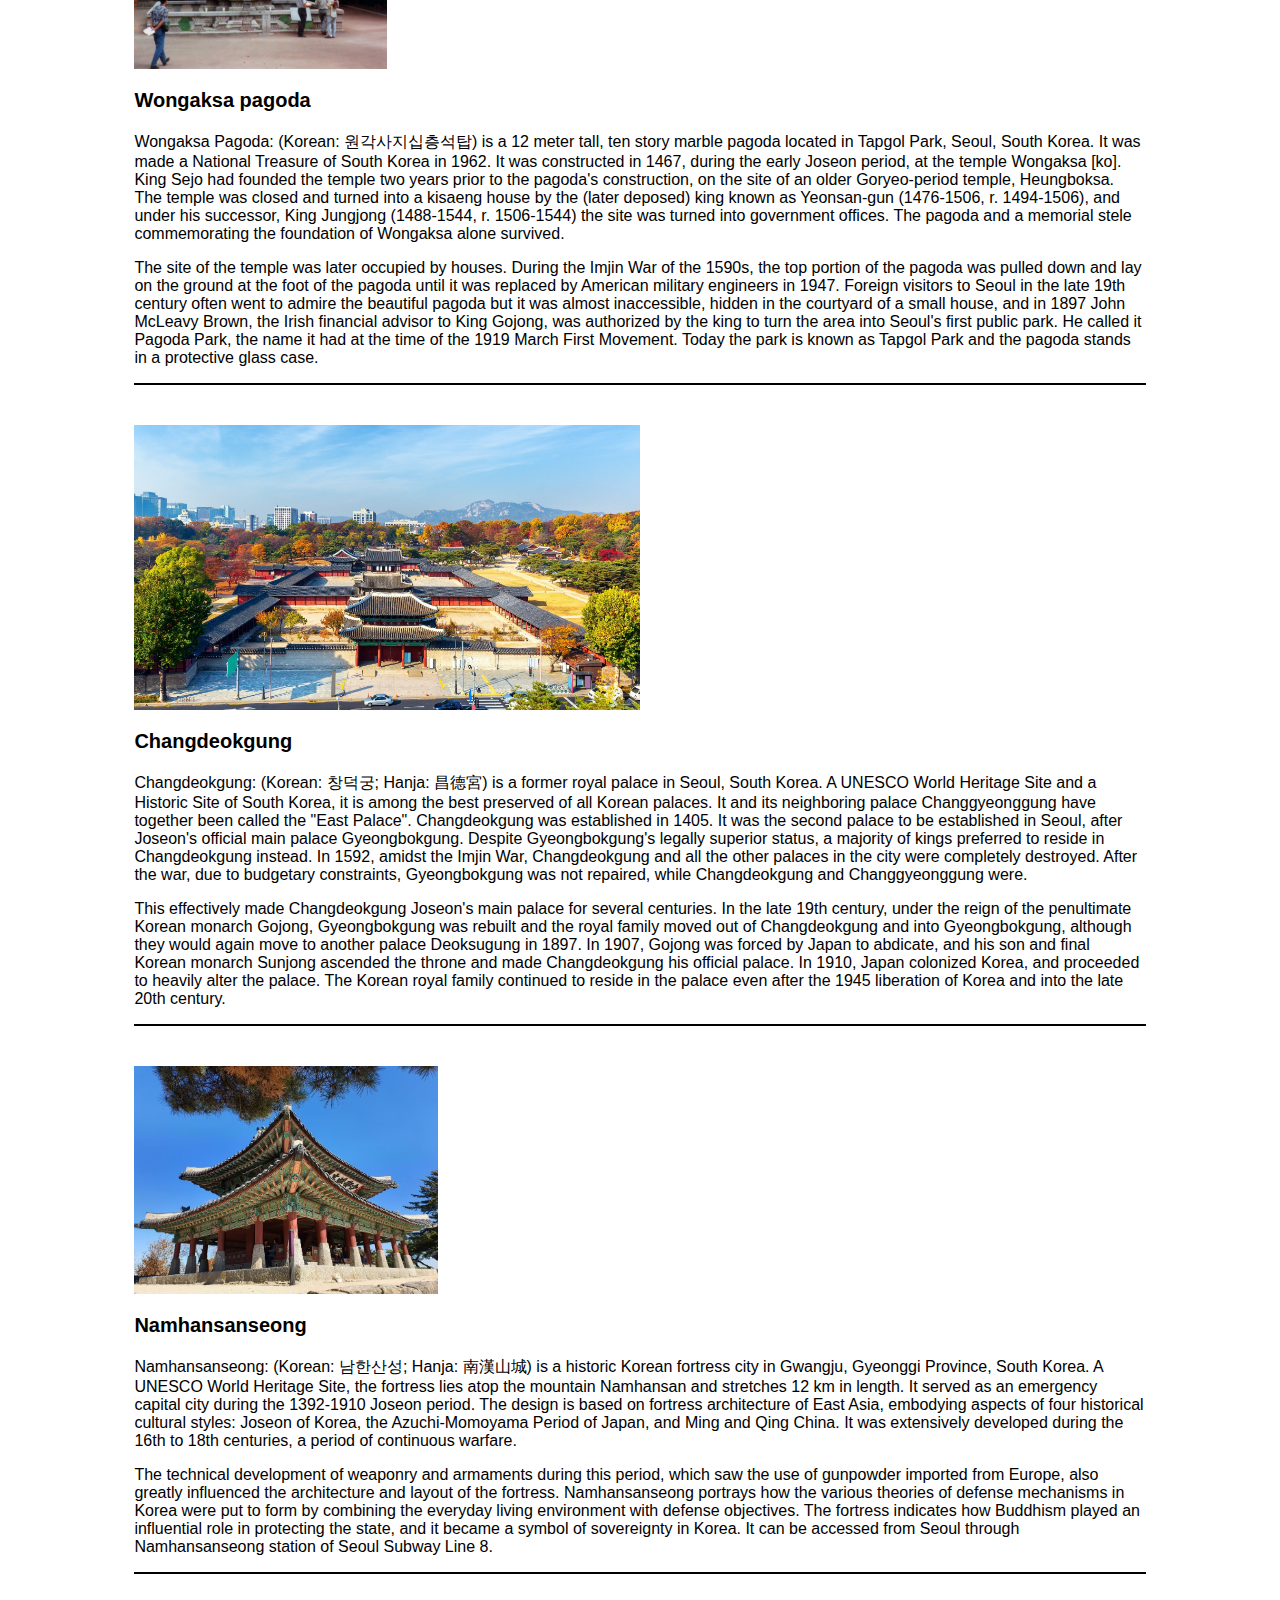
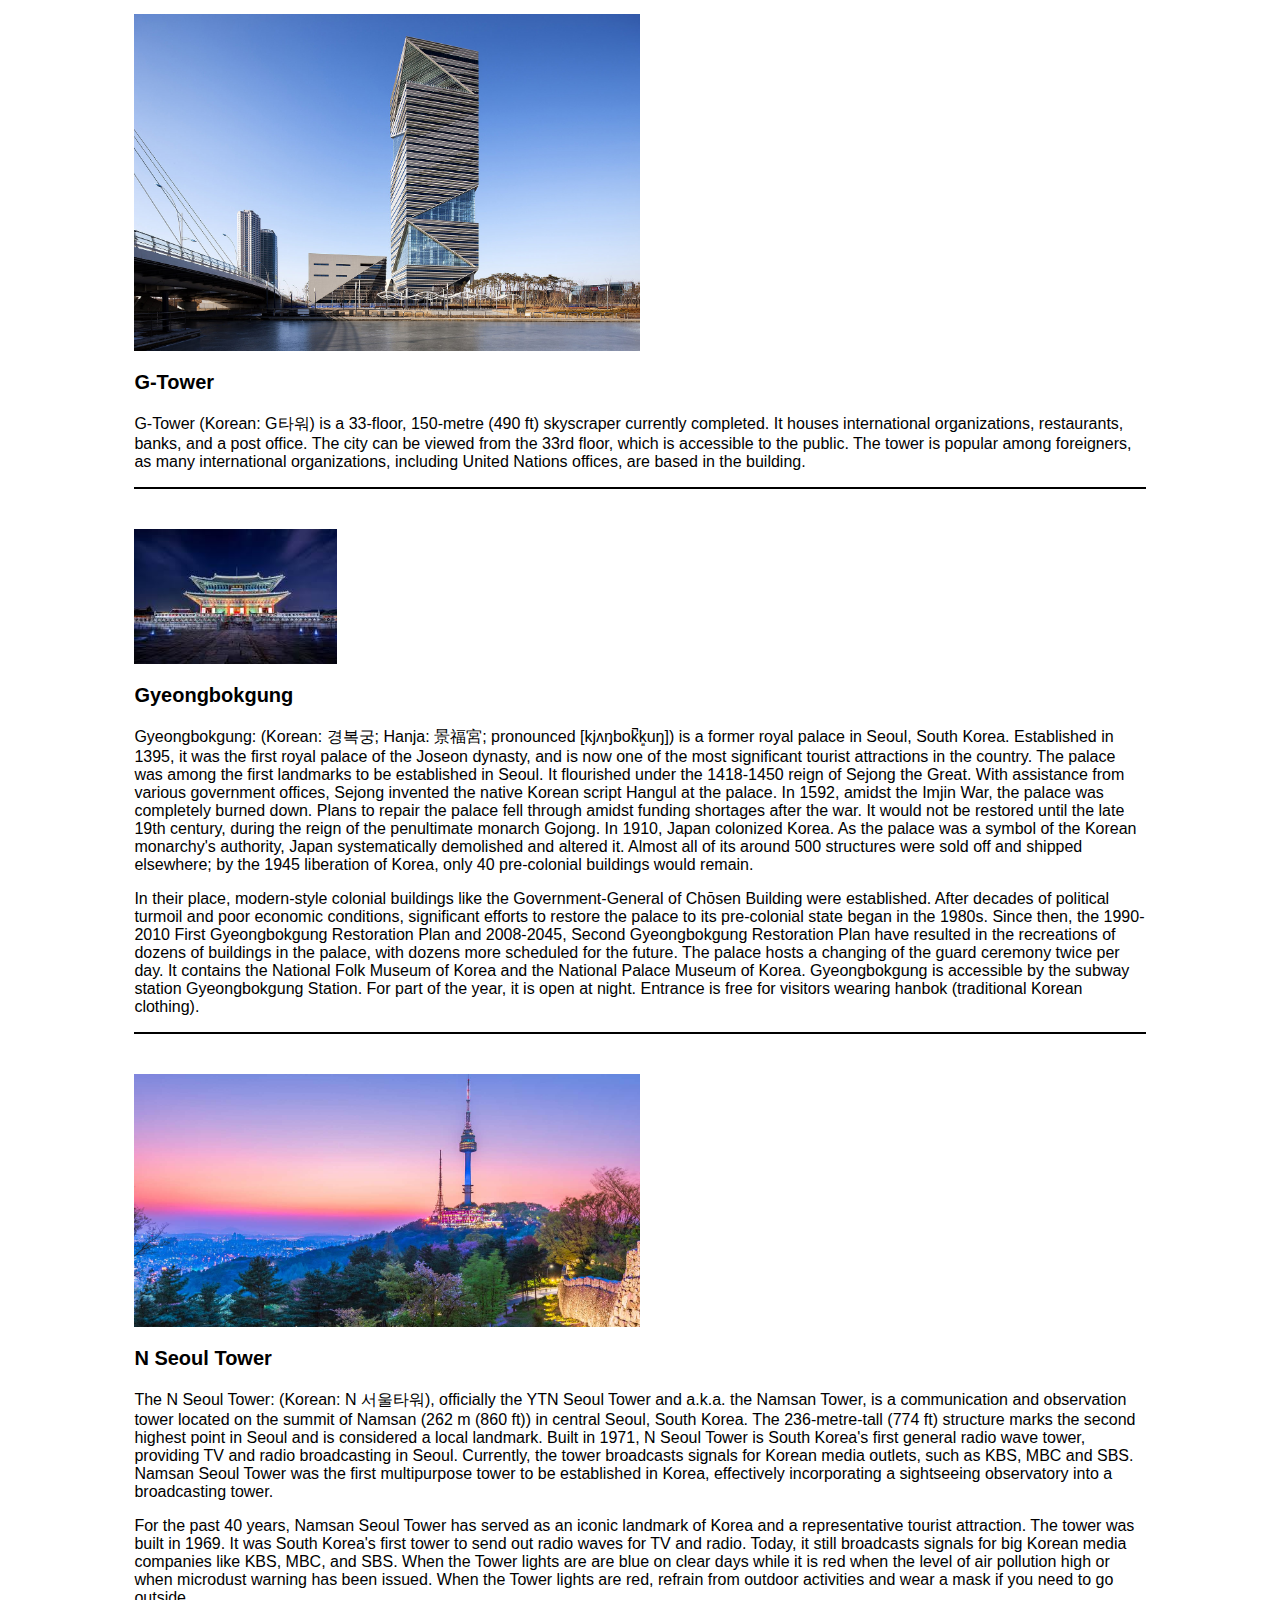
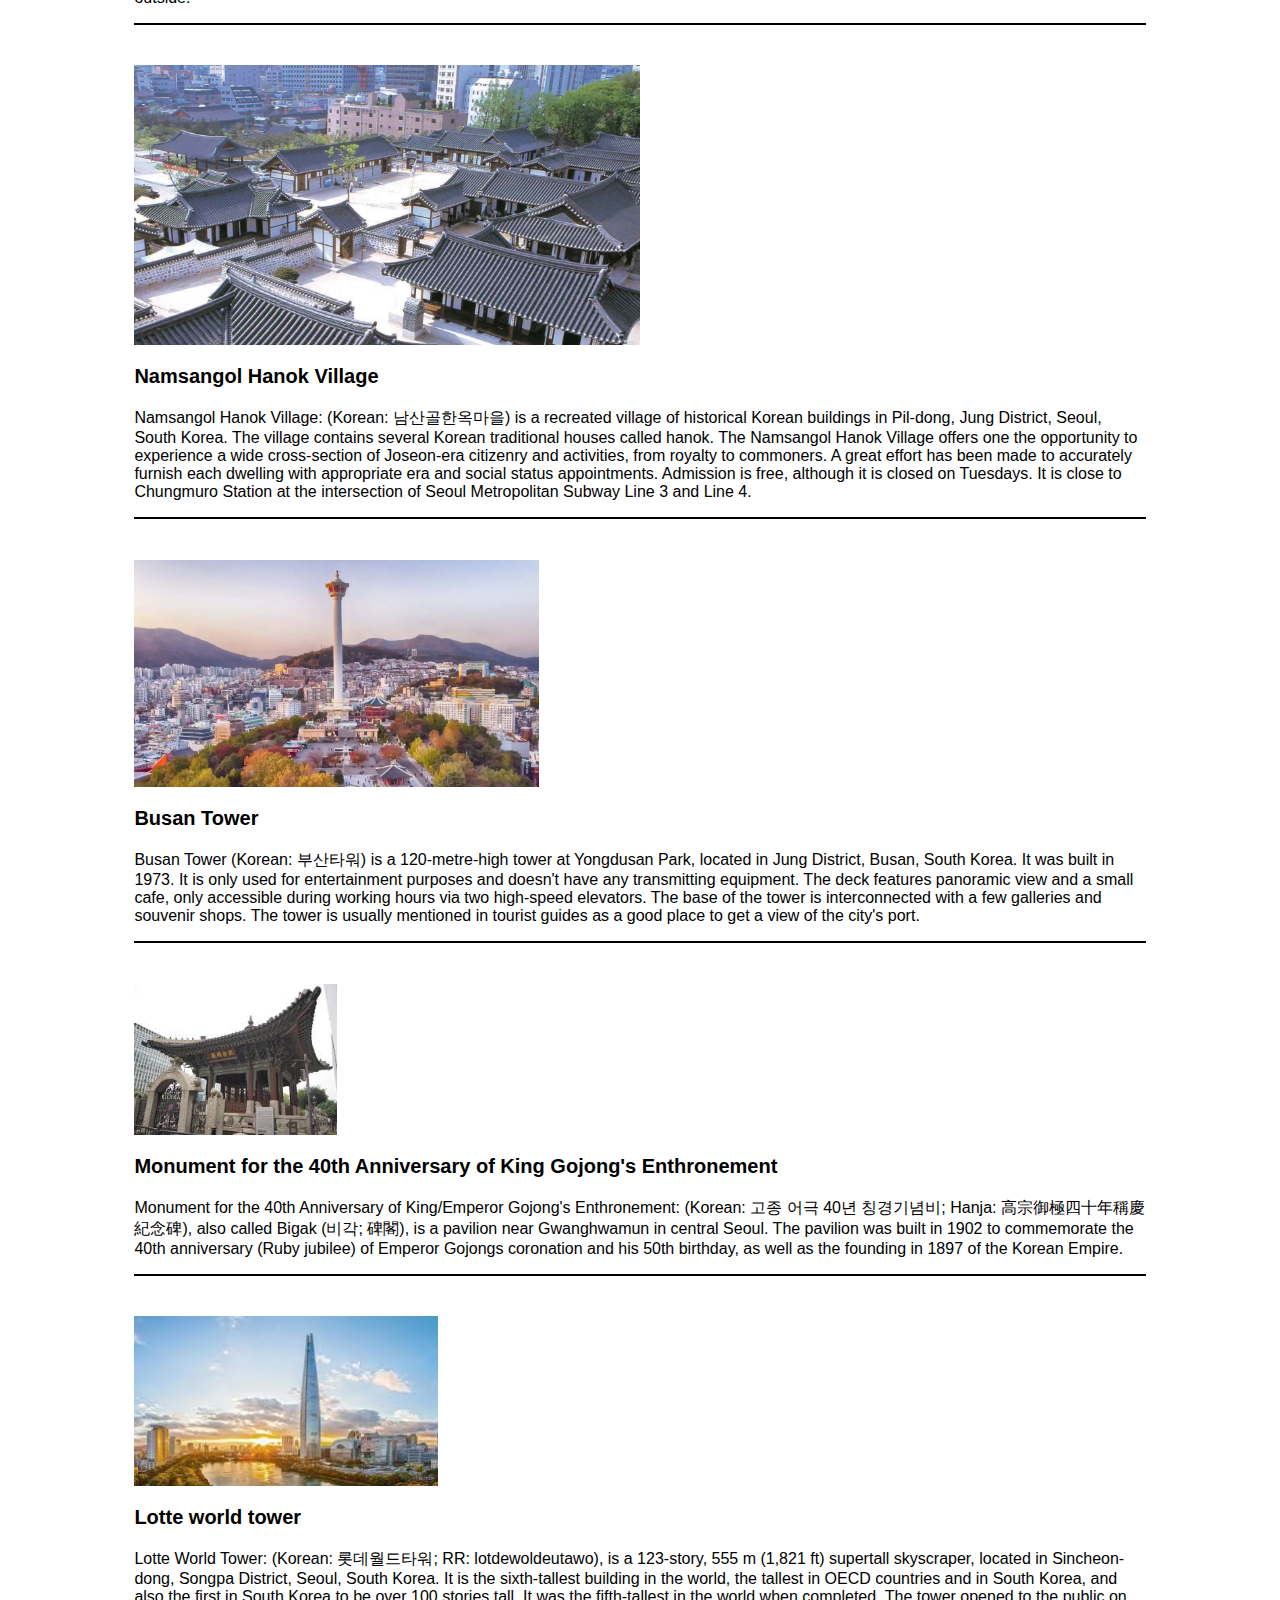
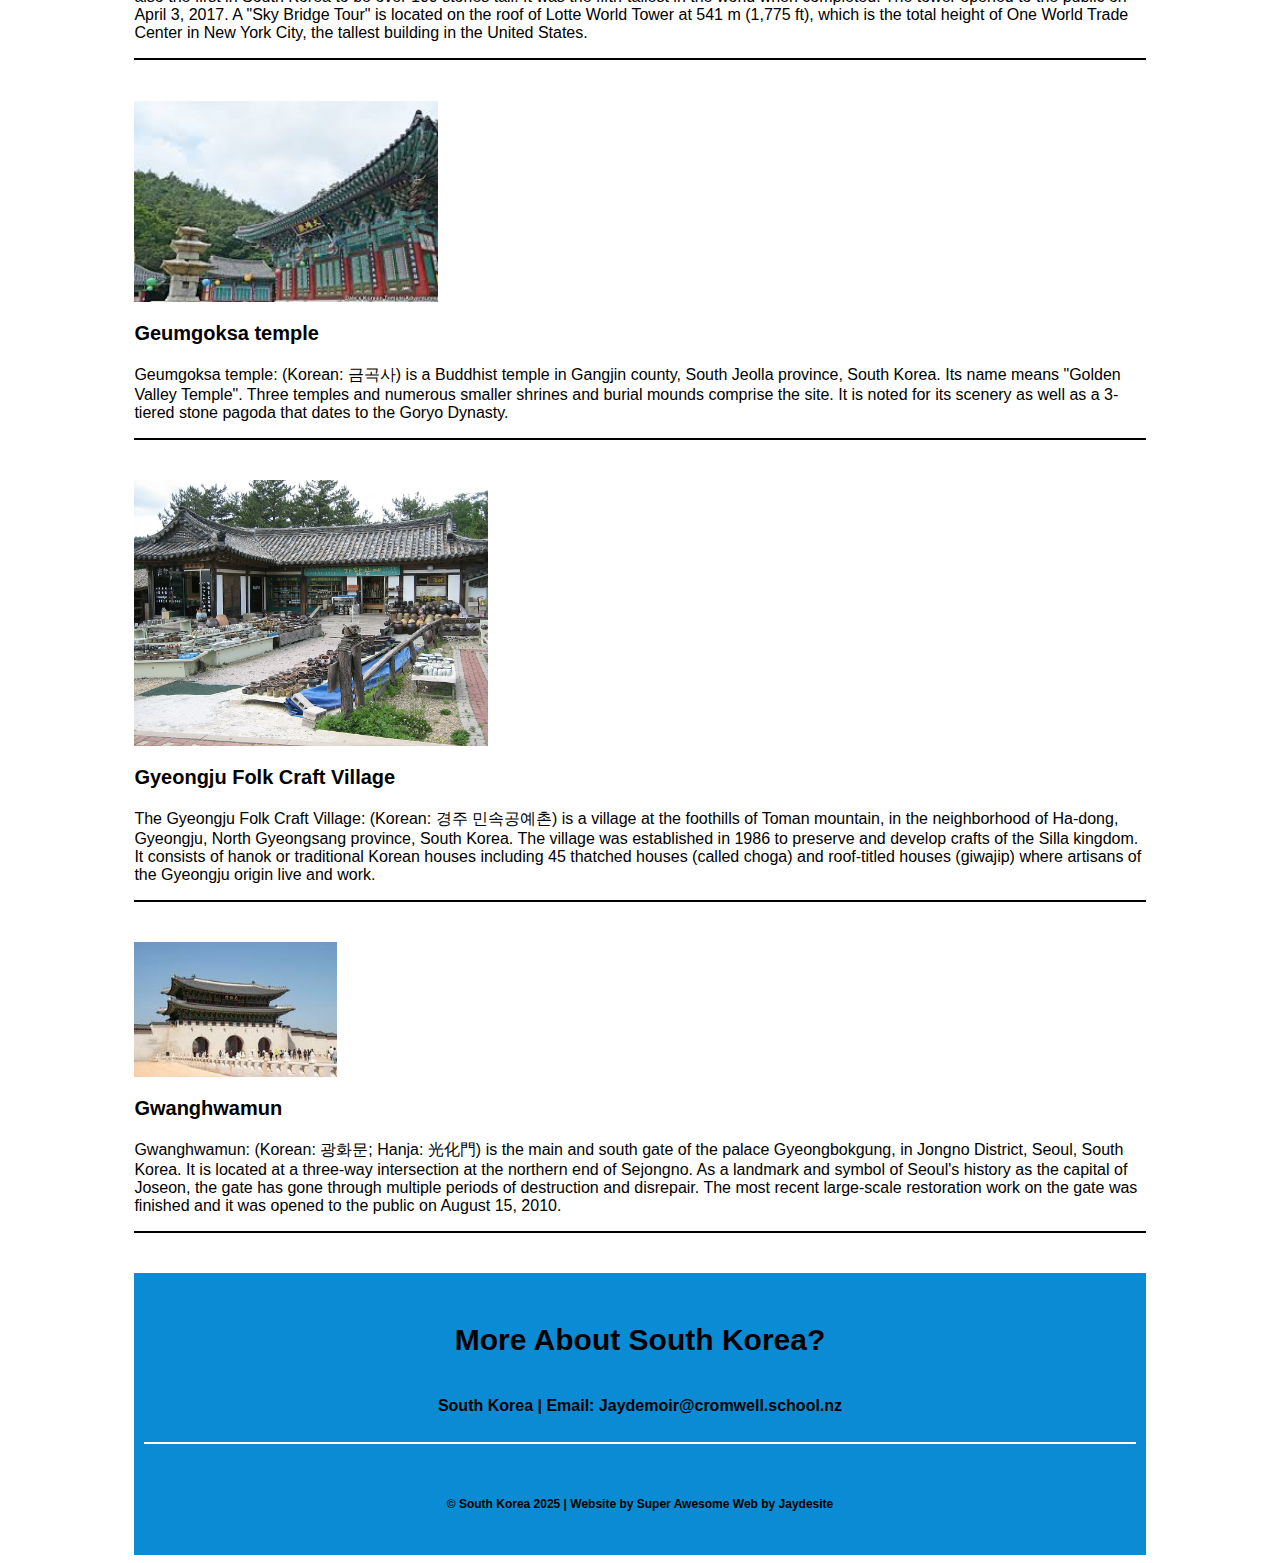
<file: structures.html>
<top>
    <!DOCTYPE html>
    <html lang="en">
        <head>
            <meta charset ="utf-8">
            <link rel="stylesheet" href="style.css">
            <title>Jayde site - South Korea Structures</title>
             </head>
                <img class="map"
            src="images/South Korea Map.jpg">
        <body>
    <header>
            <nav>
                <a href="index.html">|| Home ||</a>
                <a href="foods.html">|| Foods ||</a>
                <a href="structures.html">|| Structures ||</a>
                <a href="traditional and paintings.html">|| Traditional / Culture and Paintings ||</a>
            </nav>    
        </header>
        </body>
    </top>
     










<main>
    <h1> About South Korea Structures</h1>

    <img id="Deoksugungpalace_image" src="images/deoksugung.jpg">
<h3>Deoksugung palace</h3>
<p>Deoksugung palace: (Korean: 덕수궁; Hanja: 德壽宮), also called Deoksu Palace or Deoksugung Palace, 
    is a former royal palace in Seoul, South Korea. 
    It was the first main palace of the 1897 - 1910 Korean Empire and is now a major tourist attraction. 
    It has a mix of traditional Korean and Western architecture that reflects its history.
    Inside the palace are the Daehan Empire History Museum and the National Museum of Modern and Contemporary Art, Deoksugung branch.
    The palace was first used as a temporary palace by King Seonjo during the 1592 - 1598 Imjin War, 
    when the other palaces had been destroyed. In 1611, it was made an official palace named Gyeongungung 
    (it was renamed "Deoksugung" in 1907). 
    The palace then went largely unused until the late 19th century.
    In 1897, Gojong declared the creation of the Korean Empire and made Gyeongungung the empire's main palace. 
    <p>He attempted to make the palace a symbol of Korea's efforts to modernize. 
    He rapidly expanded it by acquiring land from nearby properties and constructing new buildings in both Korean and Western styles. 
    Under his tenure, the palace's major buildings Junghwajeon and Seokjojeon were constructed. 
    Despite his efforts to keep Korea independent, he was forced to abdicate in 1907 and Korea was colonized by Japan in 1910. 
    He lived in the palace until his death in 1919.
    After Gojong's death, the colonial government moved quickly to sell off and dismantle the palace's property. 
    By 1930, 18 of the original buildings were left. 
    In 1933, the palace was made a public park. </p>
    In 1938, a West Wing was constructed for Seokjojeon, and together the two buildings became the Yi Royal Family Art Museum [ko]. 
    After these efforts to open the palace to the public, just 8 of the original buildings remained.
    Even for decades after the 1945 liberation of Korea, 
    the palace continued to function as a public park, with some public works projects further altering or decreasing the size of the palace. 
    One scholar estimated the palace's current size to be 1/3rd of its peak size. 
    Efforts to restore its pre-colonial appearance began in the 1980s. 
    In 2004, a comprehensive plan to restore aspects of the palace was enacted. 
    As part of this plan, a number of buildings and structures have been recreated, 
    or moved back to their original pre-colonial spots based on historical research.</p><section class="line_below" ></section>













    <img id="Wongaksapagoda_image" src="images/5678644540_a0b5b4428a_b.jpg">
    <h3>Wongaksa pagoda</h3>
<p>Wongaksa Pagoda: (Korean: 원각사지십층석탑) is a 12 meter tall, ten story marble pagoda located in Tapgol Park, Seoul, South Korea.
    It was made a National Treasure of South Korea in 1962.
    It was constructed in 1467, during the early Joseon period, at the temple Wongaksa [ko].
    King Sejo had founded the temple two years prior to the pagoda's construction, 
    on the site of an older Goryeo-period temple, Heungboksa. 
    The temple was closed and turned into a kisaeng house by the (later deposed) 
    king known as Yeonsan-gun (1476-1506, r. 1494-1506), and under his successor, King Jungjong 
    (1488-1544, r. 1506-1544) the site was turned into government offices. 
    The pagoda and a memorial stele commemorating the foundation of Wongaksa alone survived. </p>
    <p>The site of the temple was later occupied by houses. 
    During the Imjin War of the 1590s, 
    the top portion of the pagoda was pulled down and lay on the ground at the foot of the pagoda until it was replaced by American military engineers in 1947.
    Foreign visitors to Seoul in the late 19th century often went to admire the beautiful pagoda but it was almost inaccessible, 
    hidden in the courtyard of a small house, and in 1897 John McLeavy Brown, 
    the Irish financial advisor to King Gojong, 
    was authorized by the king to turn the area into Seoul's first public park. 
    He called it Pagoda Park, the name it had at the time of the 1919 March First Movement. 
    Today the park is known as Tapgol Park and the pagoda stands in a protective glass case.</p><section class="line_below" ></section>











        <img id="Changdeokgung_image" src="images/Changdeokgung-Palace-Seoul-featured.jpg">
<h3> Changdeokgung</h3>
        <p>Changdeokgung: (Korean: 창덕궁; Hanja: 昌德宮) is a former royal palace in Seoul, South Korea. 
            A UNESCO World Heritage Site and a Historic Site of South Korea, it is among the best preserved of all Korean palaces. 
            It and its neighboring palace Changgyeonggung have together been called the "East Palace".
            Changdeokgung was established in 1405. 
            It was the second palace to be established in Seoul, after Joseon's official main palace Gyeongbokgung. 
            Despite Gyeongbokgung's legally superior status, a majority of kings preferred to reside in Changdeokgung instead. 
            In 1592, amidst the Imjin War, Changdeokgung and all the other palaces in the city were completely destroyed. 
            After the war, due to budgetary constraints, Gyeongbokgung was not repaired, while Changdeokgung and Changgyeonggung were. </p>
            <p>This effectively made Changdeokgung Joseon's main palace for several centuries.
            In the late 19th century, under the reign of the penultimate Korean monarch Gojong, 
            Gyeongbokgung was rebuilt and the royal family moved out of Changdeokgung and into Gyeongbokgung, 
            although they would again move to another palace Deoksugung in 1897. 
            In 1907, Gojong was forced by Japan to abdicate, 
            and his son and final Korean monarch Sunjong ascended the throne and made Changdeokgung his official palace. 
            In 1910, Japan colonized Korea, and proceeded to heavily alter the palace. 
            The Korean royal family continued to reside in the palace even after the 1945 liberation of Korea and into the late 20th century. </p><section class="line_below" ></section>









            <img id="Namhansanseong_image" src="images/0505b9_bc317b9faf084f82a35fdf96ba7459a3~mv2.avif">
            <h3>Namhansanseong</h3>
<p>Namhansanseong: (Korean: 남한산성; Hanja: 南漢山城) is a historic Korean fortress city in Gwangju, 
    Gyeonggi Province, South Korea. 
    A UNESCO World Heritage Site, the fortress lies atop the mountain Namhansan and stretches 12 km in length. 
    It served as an emergency capital city during the 1392-1910 Joseon period. 
    The design is based on fortress architecture of East Asia, embodying aspects of four historical cultural styles: Joseon of Korea, 
    the Azuchi-Momoyama Period of Japan, and Ming and Qing China.
    It was extensively developed during the 16th to 18th centuries, a period of continuous warfare. </p>
    <p>The technical development of weaponry and armaments during this period, which saw the use of gunpowder imported from Europe, 
    also greatly influenced the architecture and layout of the fortress. 
    Namhansanseong portrays how the various theories of defense mechanisms in Korea were put to form by combining the everyday living environment with defense objectives. 
    The fortress indicates how Buddhism played an influential role in protecting the state, 
    and it became a symbol of sovereignty in Korea.
    It can be accessed from Seoul through Namhansanseong station of Seoul Subway Line 8.</p><section class="line_below" ></section>









    <img id="G-Tower_image" src="images/G tower.jpg">
<h3>G-Tower</h3>
<p>G-Tower (Korean: G타워) is a 33-floor, 150-metre (490 ft) skyscraper currently completed. 
    It houses international organizations, restaurants, banks, and a post office. 
    The city can be viewed from the 33rd floor, which is accessible to the public. 
    The tower is popular among foreigners, as many international organizations, 
    including United Nations offices, are based in the building.</p><section class="line_below" ></section>








    <img id="Gyeongbokgung_image" src="images/gyeongbokgung.jpg">
<h3>Gyeongbokgung</h3>
<p>Gyeongbokgung: (Korean: 경복궁; Hanja: 景福宮; pronounced [kjʌŋbok̚k͈uŋ]) is a former royal palace in Seoul, South Korea. 
    Established in 1395, it was the first royal palace of the Joseon dynasty, 
    and is now one of the most significant tourist attractions in the country.
    The palace was among the first landmarks to be established in Seoul. 
    It flourished under the 1418-1450 reign of Sejong the Great. 
    With assistance from various government offices, Sejong invented the native Korean script Hangul at the palace. 
    In 1592, amidst the Imjin War, the palace was completely burned down. 
    Plans to repair the palace fell through amidst funding shortages after the war. 
    It would not be restored until the late 19th century, during the reign of the penultimate monarch Gojong.
    In 1910, Japan colonized Korea. 
    As the palace was a symbol of the Korean monarchy's authority, Japan systematically demolished and altered it. 
    Almost all of its around 500 structures were sold off and shipped elsewhere; by the 1945 liberation of Korea, 
    only 40 pre-colonial buildings would remain. </p>
    <p>In their place, modern-style colonial buildings like the Government-General of Chōsen Building were established. 
    After decades of political turmoil and poor economic conditions, significant efforts to restore the palace to its pre-colonial state began in the 1980s. 
    Since then, the 1990-2010 First Gyeongbokgung Restoration Plan and 2008-2045, 
    Second Gyeongbokgung Restoration Plan have resulted in the recreations of dozens of buildings in the palace, 
    with dozens more scheduled for the future.
    The palace hosts a changing of the guard ceremony twice per day. 
    It contains the National Folk Museum of Korea and the National Palace Museum of Korea. 
    Gyeongbokgung is accessible by the subway station Gyeongbokgung Station. 
    For part of the year, it is open at night. 
    Entrance is free for visitors wearing hanbok (traditional Korean clothing).</p><section class="line_below" ></section>










    <img id="Namsantower_image" src="images/N seoul tower.jpg">
    <h3>N Seoul Tower</h3>
<p>The N Seoul Tower: (Korean: N 서울타워), officially the YTN Seoul Tower and a.k.a. the Namsan Tower, 
    is a communication and observation tower located on the summit of Namsan (262 m (860 ft)) in central Seoul, South Korea. 
    The 236-metre-tall (774 ft) structure marks the second highest point in Seoul and is considered a local landmark.
    Built in 1971, N Seoul Tower is South Korea's first general radio wave tower, 
    providing TV and radio broadcasting in Seoul.
    Currently, the tower broadcasts signals for Korean media outlets, such as KBS, MBC and SBS.
    Namsan Seoul Tower was the first multipurpose tower to be established in Korea, 
    effectively incorporating a sightseeing observatory into a broadcasting tower. </p>
    <p>For the past 40 years, Namsan Seoul Tower has served as an iconic landmark of Korea and a representative tourist attraction. 
    The tower was built in 1969. 
    It was South Korea's first tower to send out radio waves for TV and radio. 
    Today, it still broadcasts signals for big Korean media companies like KBS, MBC, and SBS.
    When the Tower lights are are blue on clear days while it is red when the level of air pollution high or when microdust warning has been issued. 
    When the Tower lights are red, refrain from outdoor activities and wear a mask if you need to go outside.</p><section class="line_below" ></section>









    <img id="NamsangolHanokVillage_image" src="images/namsangol-hanok-village.jpg">
<h3>Namsangol Hanok Village</h3>
<p>Namsangol Hanok Village: (Korean: 남산골한옥마을) is a recreated village of historical Korean buildings in Pil-dong, 
    Jung District, Seoul, South Korea. 
    The village contains several Korean traditional houses called hanok.
    The Namsangol Hanok Village offers one the opportunity to experience a wide cross-section of Joseon-era citizenry and activities, 
    from royalty to commoners. 
    A great effort has been made to accurately furnish each dwelling with appropriate era and social status appointments.
    Admission is free, although it is closed on Tuesdays. 
    It is close to Chungmuro Station at the intersection of Seoul Metropolitan Subway Line 3 and Line 4. </p><section class="line_below" ></section>







    <img id="BusanTower_image" src="images/busan-tower.webp">
    <h3>Busan Tower</h3>
    <p>Busan Tower (Korean: 부산타워) is a 120-metre-high tower at Yongdusan Park, located in Jung District, Busan, South Korea.
        It was built in 1973. 
        It is only used for entertainment purposes and doesn't have any transmitting equipment. 
        The deck features panoramic view and a small cafe, only accessible during working hours via two high-speed elevators. 
        The base of the tower is interconnected with a few galleries and souvenir shops. 
        The tower is usually mentioned in tourist guides as a good place to get a view of the city's port.</p><section class="line_below" ></section>
        





        <img id="Monument_image" src="images/monument.jpg">
        <h3>Monument for the 40th Anniversary of King Gojong's Enthronement</h3>
      <p>Monument for the 40th Anniversary of King/Emperor Gojong's Enthronement: (Korean: 고종 어극 40년 칭경기념비; Hanja: 高宗御極四十年稱慶紀念碑), 
        also called Bigak (비각; 碑閣), is a pavilion near Gwanghwamun in central Seoul. 
        The pavilion was built in 1902 to commemorate the 40th anniversary (Ruby jubilee) of Emperor Gojongs coronation and his 50th birthday, 
        as well as the founding in 1897 of the Korean Empire.</p><section class="line_below" ></section>






        <img id="Lotteworldtower_image" src="images/lotte world tower.jpg">
<h3>Lotte world tower</h3>
<p>Lotte World Tower: (Korean: 롯데월드타워; RR: lotdewoldeutawo), is a 123-story, 555 m (1,821 ft) supertall skyscraper, 
    located in Sincheon-dong, Songpa District, Seoul, South Korea. 
    It is the sixth-tallest building in the world, the tallest in OECD countries and in South Korea, 
    and also the first in South Korea to be over 100 stories tall. 
    It was the fifth-tallest in the world when completed.
    The tower opened to the public on April 3, 2017.
    A "Sky Bridge Tour" is located on the roof of Lotte World Tower at 541 m (1,775 ft),
    which is the total height of One World Trade Center in New York City, the tallest building in the United States.</p><section class="line_below" ></section>







    <img id="Geumgoksatemple_image" src="images/geumgoksa temple.jpg">
<h3>Geumgoksa temple</h3>
<p>Geumgoksa temple: (Korean: 금곡사) is a Buddhist temple in Gangjin county, South Jeolla province, South Korea. 
    Its name means "Golden Valley Temple". 
    Three temples and numerous smaller shrines and burial mounds comprise the site. 
    It is noted for its scenery as well as a 3-tiered stone pagoda that dates to the Goryo Dynasty.</p><section class="line_below" ></section>




    <img id="CraftVillage_image" src="images/Korea-Gyeongju-Folkcraft_Village-Hanok_sytle_store-01.jpg">
    <h3>Gyeongju Folk Craft Village</h3>
<p>The Gyeongju Folk Craft Village: (Korean: 경주 민속공예촌) is a village at the foothills of Toman mountain, 
    in the neighborhood of Ha-dong, Gyeongju, North Gyeongsang province, South Korea. 
    The village was established in 1986 to preserve and develop crafts of the Silla kingdom. 
    It consists of hanok or traditional Korean houses including 45 thatched houses (called choga) 
    and roof-titled houses (giwajip) where artisans of the Gyeongju origin live and work.</p><section class="line_below" ></section>





    <img id="Gwanghwamun_image" src="images/Gwanghwamun.jpg">
<h3>Gwanghwamun</h3>
<p>Gwanghwamun: (Korean: 광화문; Hanja: 光化門) is the main and south gate of the palace Gyeongbokgung, 
    in Jongno District, Seoul, South Korea. 
    It is located at a three-way intersection at the northern end of Sejongno. 
    As a landmark and symbol of Seoul's history as the capital of Joseon, the gate has gone through multiple periods of destruction and disrepair. 
    The most recent large-scale restoration work on the gate was finished and it was opened to the public on August 15, 2010.</p><section class="line_below" ></section>







    <footer>
        <h4>More About South Korea?</h4> 
        <h5>South Korea | Email: Jaydemoir@cromwell.school.nz</h5>   
        <footer class="rule_below" ></footer>
        <h6><small>&copy; South Korea 2025 | 
            Website by Super Awesome Web by Jaydesite</small></h6>
        </footer>
        </main>
            </body>
            </html>
</file>
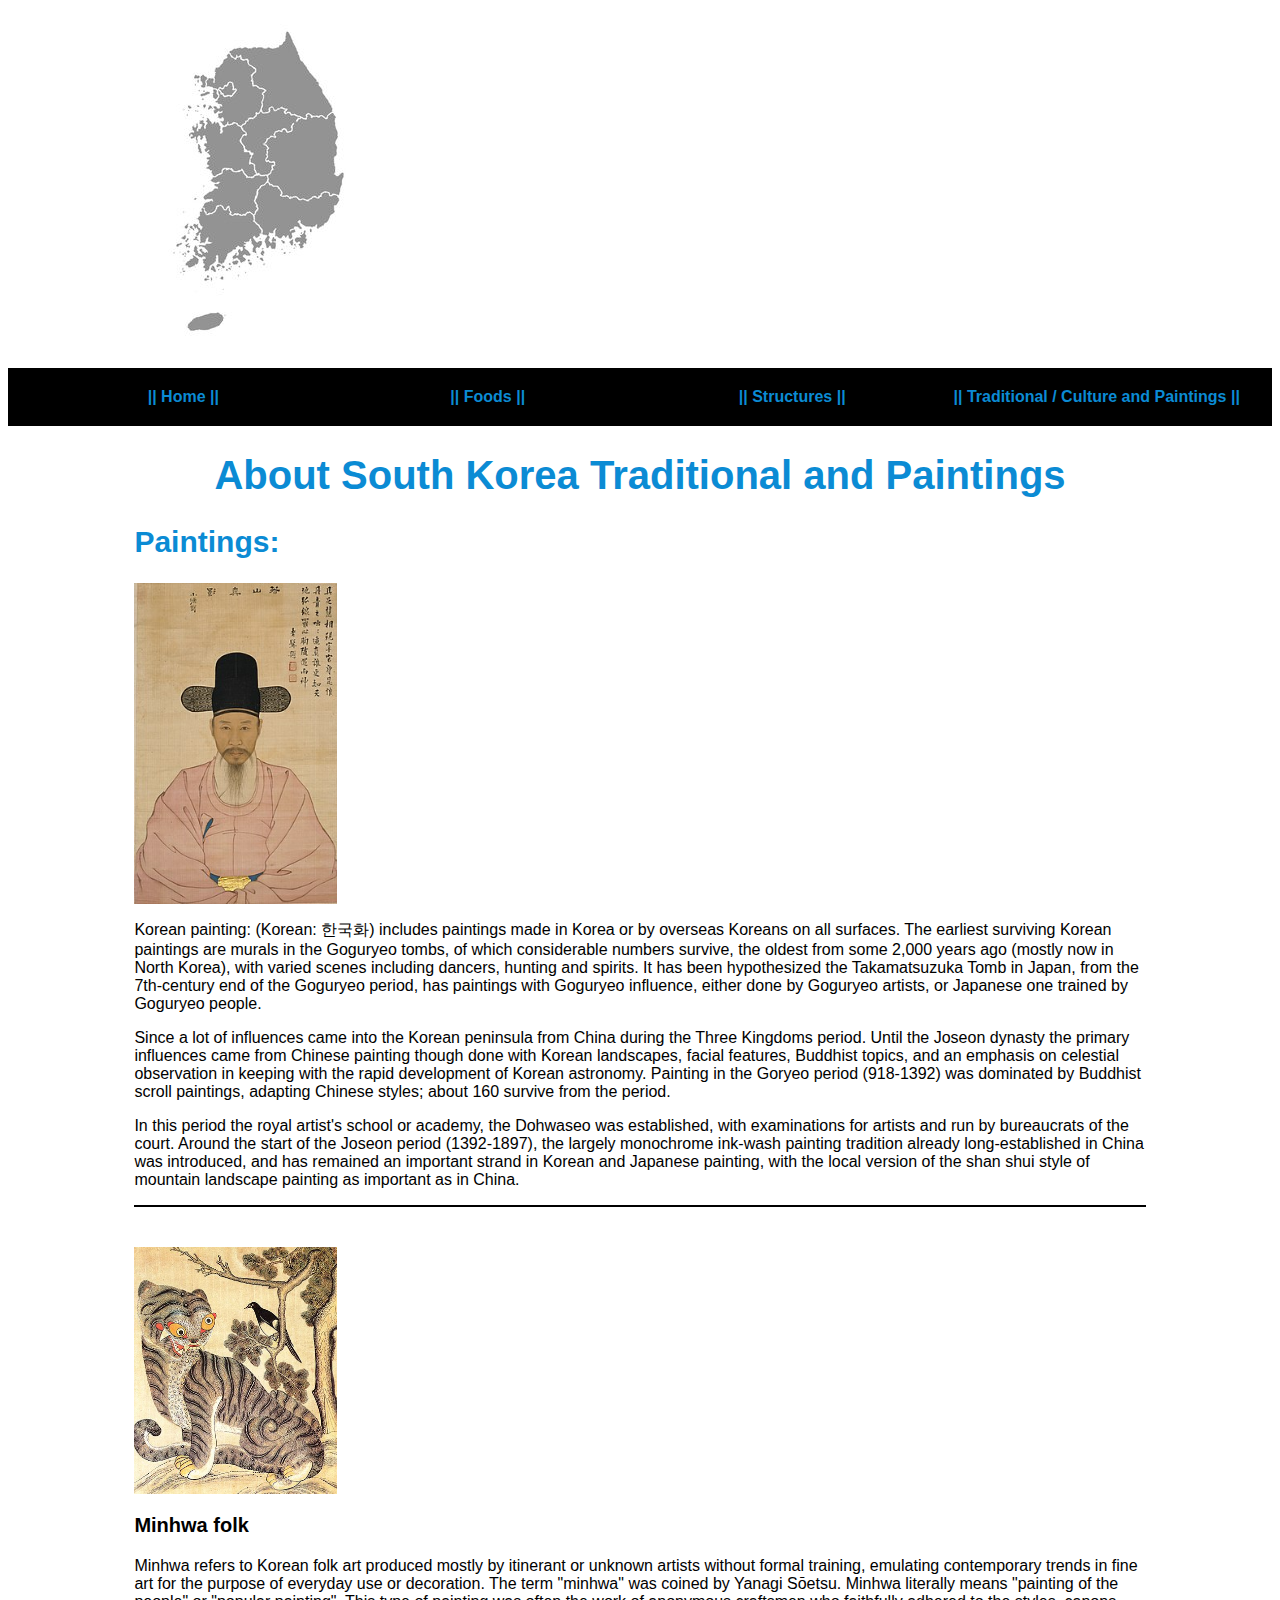
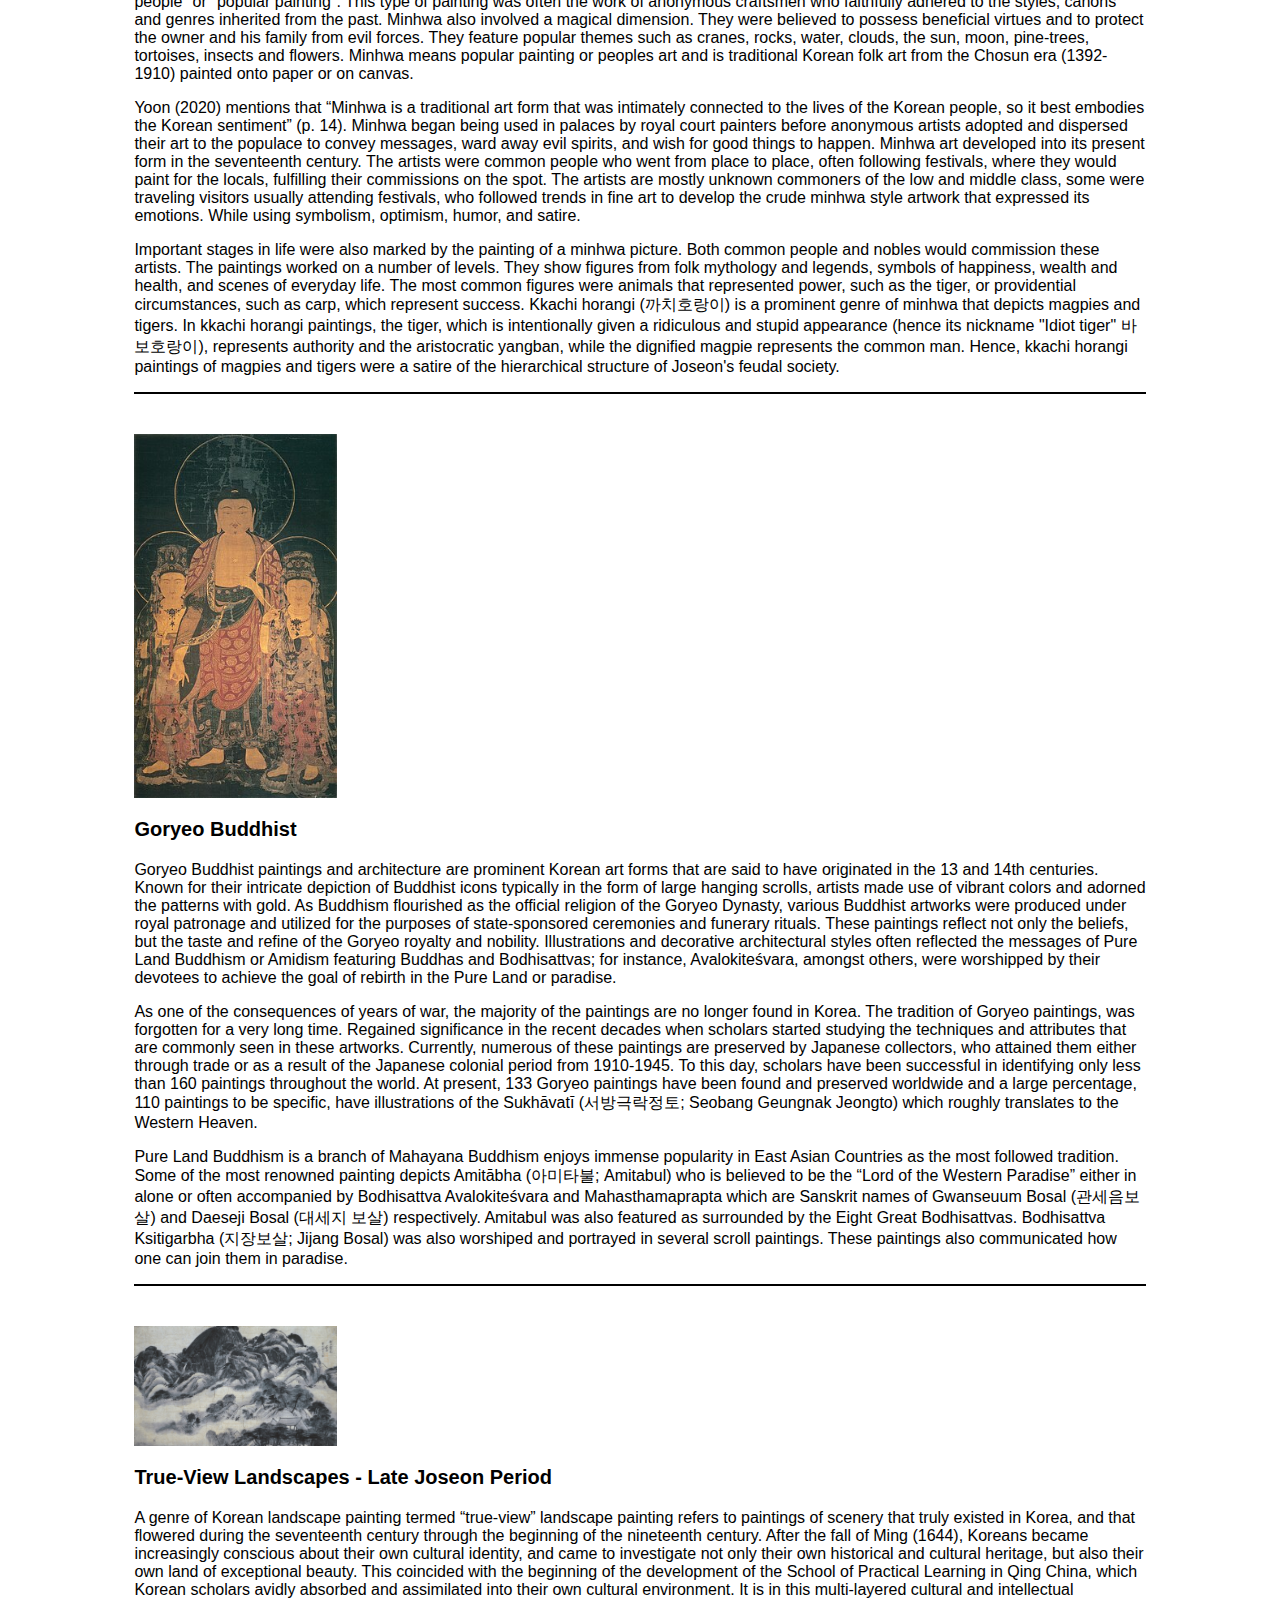
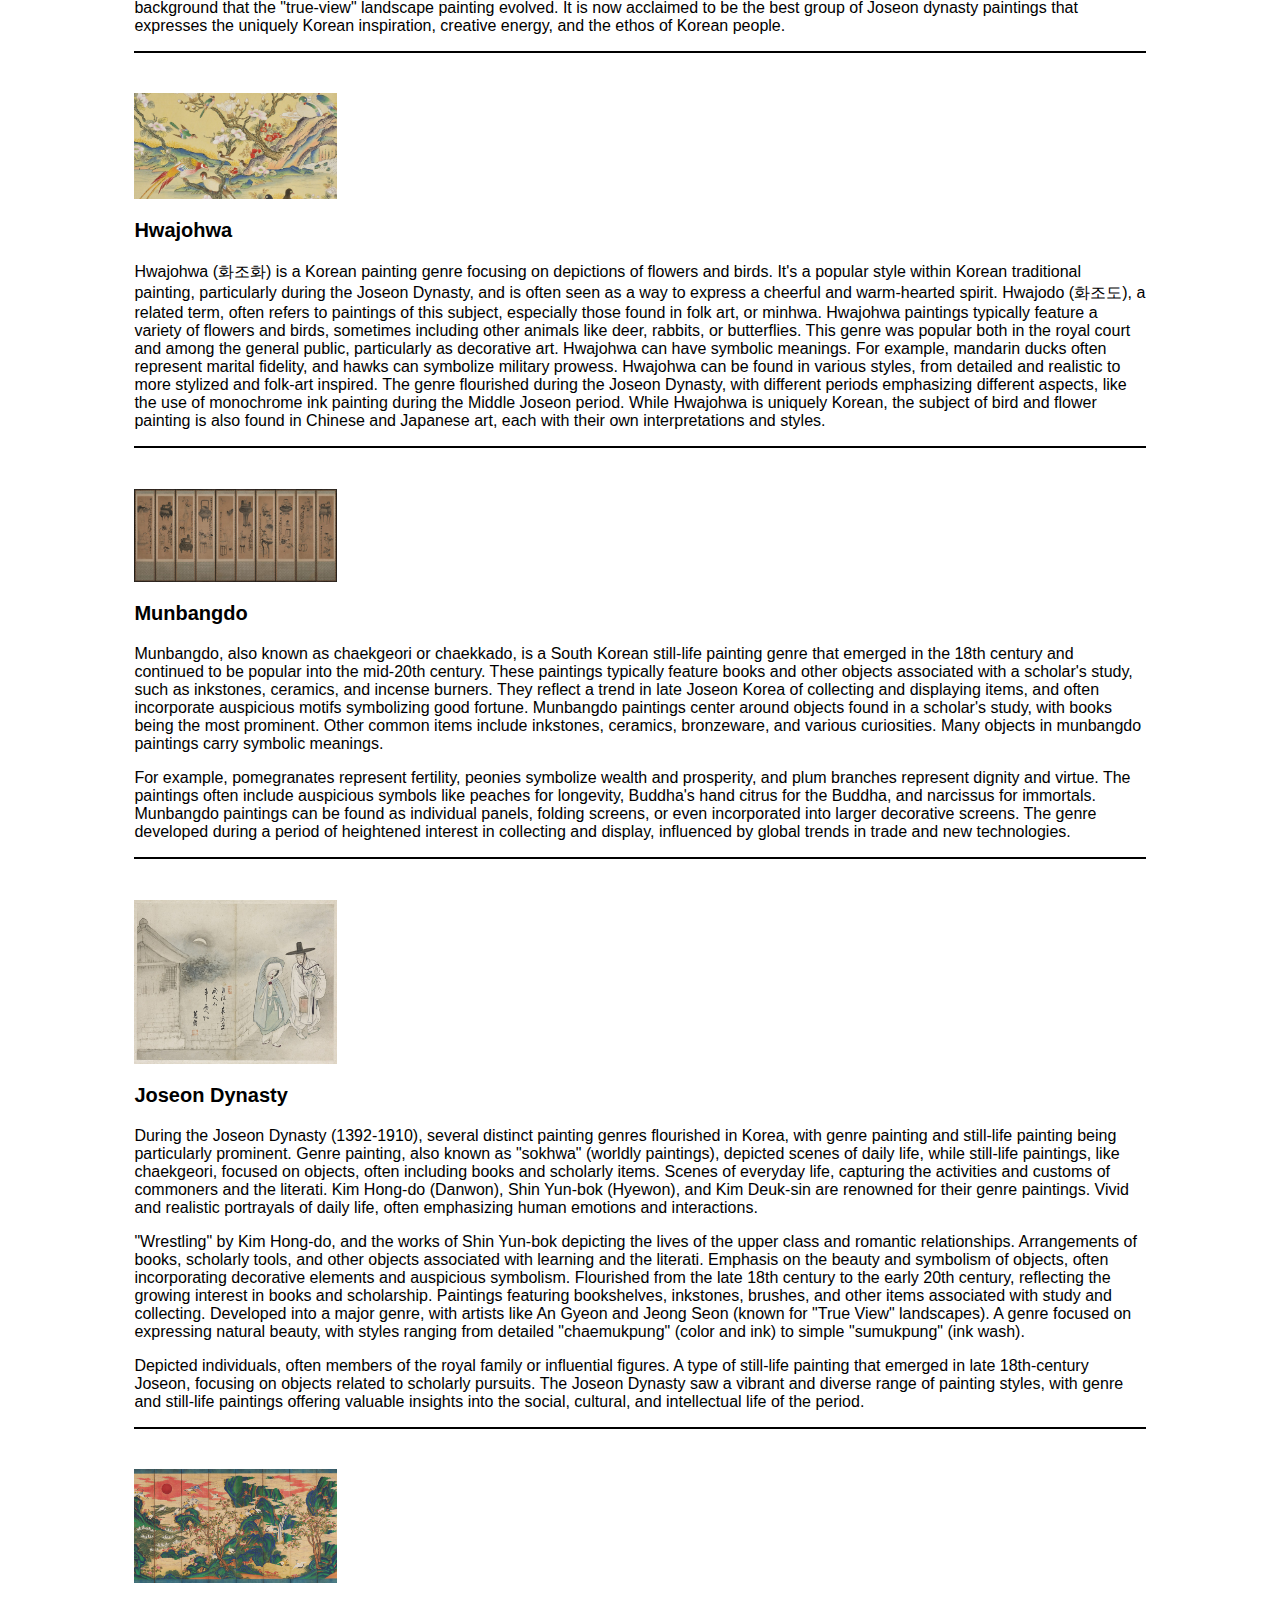
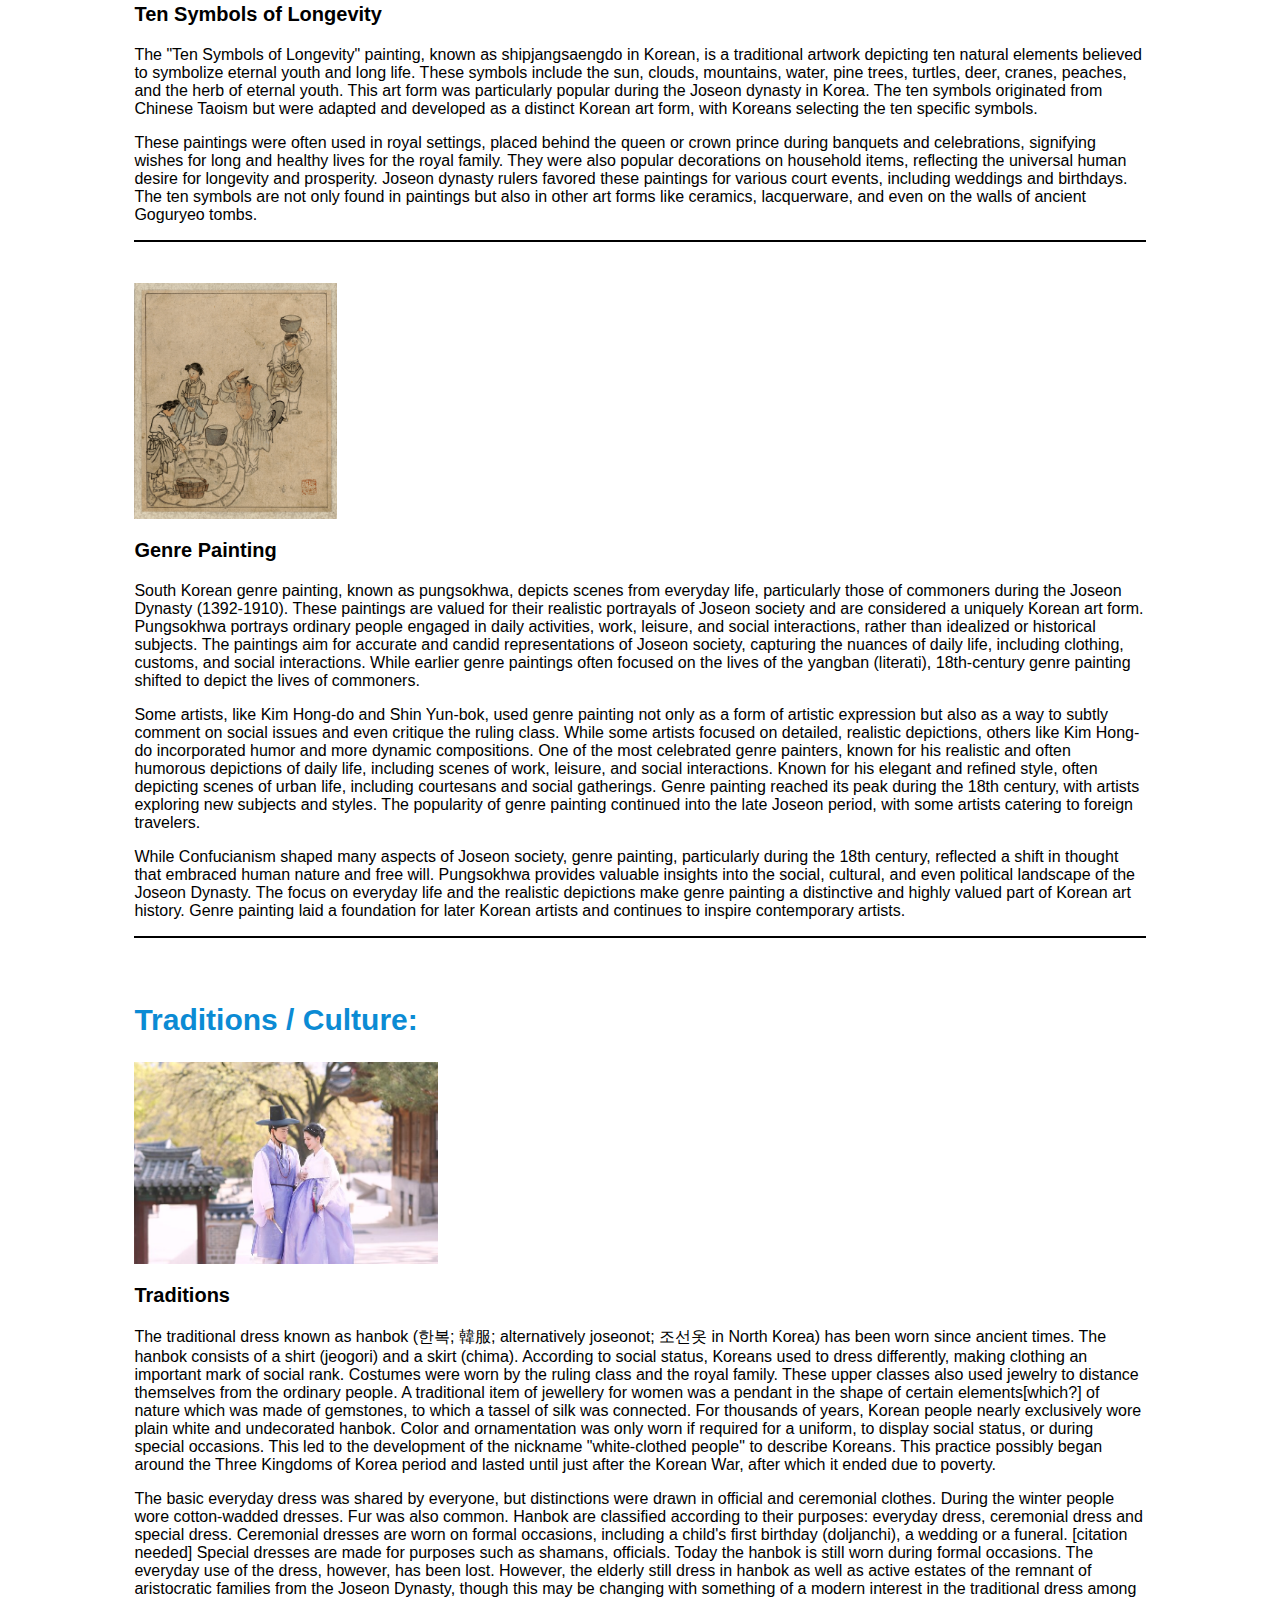
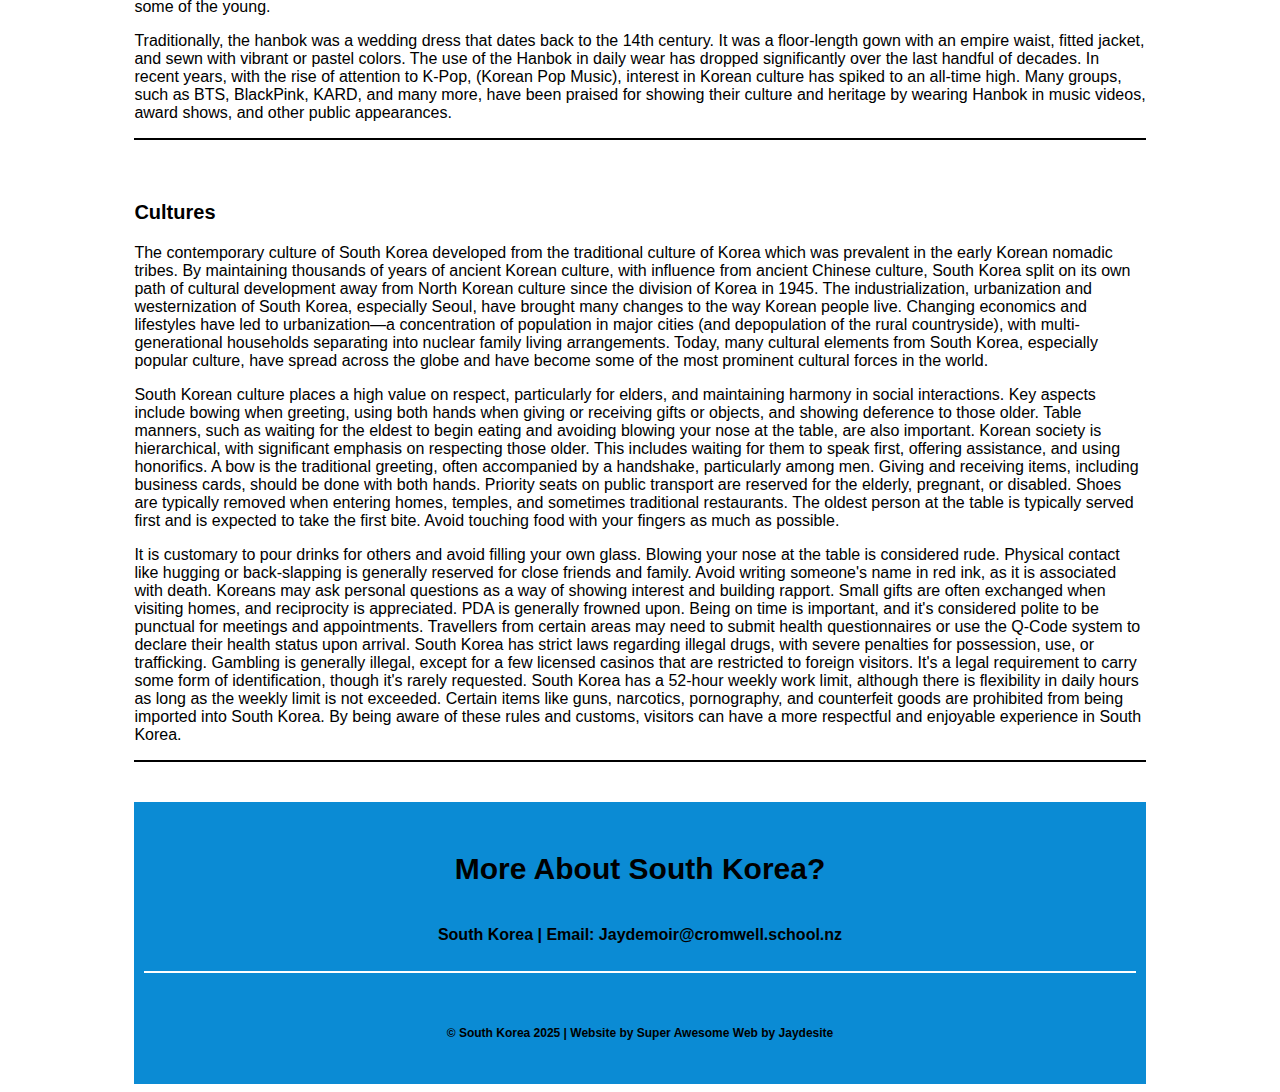
<file: traditional and paintings.html>
<top>
<!DOCTYPE html>
<html lang="en">
    <head>
        <meta charset ="utf-8">
        <link rel="stylesheet" href="style.css">
        <title>Jayde site - South Korea Traditional / Culture and paintings</title>
         </head>
            <img class="map"
        src="images/South Korea Map.jpg">
    <body>
<header>
        <nav>
            <a href="index.html">|| Home ||</a>
                <a href="foods.html">|| Foods ||</a>
                <a href="structures.html">|| Structures ||</a>
                <a href="traditional and paintings.html">|| Traditional / Culture and Paintings ||</a>
        </nav>    
    </header>
    </body>
</top>
     








<main>
        <h1> About South Korea Traditional and Paintings</h1>
    <h2>Paintings:</h2>


    <img id="Koreanpainting_image" src="images/Korean painting.jpg">
<p>Korean painting: (Korean: 한국화) includes paintings made in Korea or by overseas Koreans on all surfaces. 
    The earliest surviving Korean paintings are murals in the Goguryeo tombs, 
    of which considerable numbers survive, the oldest from some 2,000 years ago 
    (mostly now in North Korea), with varied scenes including dancers, hunting and spirits.
    It has been hypothesized the Takamatsuzuka Tomb in Japan, from the 7th-century end of the Goguryeo period, 
    has paintings with Goguryeo influence, either done by Goguryeo artists, or Japanese one trained by Goguryeo people.</p>
    <p>Since a lot of influences came into the Korean peninsula from China during the Three Kingdoms period. 
    Until the Joseon dynasty the primary influences came from Chinese painting though done with Korean landscapes, 
    facial features, Buddhist topics, and an emphasis on celestial observation in keeping with the rapid development of Korean astronomy.
    Painting in the Goryeo period (918-1392) was dominated by Buddhist scroll paintings, 
    adapting Chinese styles; about 160 survive from the period. </p>
    <p>In this period the royal artist's school or academy, the Dohwaseo was established, 
    with examinations for artists and run by bureaucrats of the court.
    Around the start of the Joseon period (1392-1897), 
    the largely monochrome ink-wash painting tradition already long-established in China was introduced, 
    and has remained an important strand in Korean and Japanese painting, 
    with the local version of the shan shui style of mountain landscape painting as important as in China. </p><section class="line_below" ></section>








    <img id="Minhwafolk_image" src="images/Minhwa painting.jpg">
<h3>Minhwa folk</h3>
<p>Minhwa refers to Korean folk art produced mostly by itinerant or unknown artists without formal training,
    emulating contemporary trends in fine art for the purpose of everyday use or decoration.
    The term "minhwa" was coined by Yanagi Sōetsu.
    Minhwa literally means "painting of the people" or "popular painting". 
    This type of painting was often the work of anonymous craftsmen who faithfully adhered to the styles, canons and genres inherited from the past. 
    Minhwa also involved a magical dimension. 
    They were believed to possess beneficial virtues and to protect the owner and his family from evil forces. 
    They feature popular themes such as cranes, rocks, water, clouds, the sun, moon, pine-trees, tortoises, insects and flowers. 
    Minhwa means popular painting or peoples art and is traditional Korean folk art from the Chosun era (1392-1910) painted onto paper or on canvas. </p>
    <p>Yoon (2020) mentions that “Minhwa is a traditional art form that was intimately connected to the lives of the Korean people, 
    so it best embodies the Korean sentiment” (p. 14). 
    Minhwa began being used in palaces by royal court painters before anonymous artists adopted and dispersed their art to the populace to convey messages, 
    ward away evil spirits, and wish for good things to happen. 
    Minhwa art developed into its present form in the seventeenth century. 
    The artists were common people who went from place to place, often following festivals, 
    where they would paint for the locals, fulfilling their commissions on the spot. 
    The artists are mostly unknown commoners of the low and middle class, 
    some were traveling visitors usually attending festivals, who followed trends in fine art to develop the crude minhwa style artwork that expressed its emotions. 
    While using symbolism, optimism, humor, and satire. </p>
    <p>Important stages in life were also marked by the painting of a minhwa picture. 
    Both common people and nobles would commission these artists.
    The paintings worked on a number of levels. 
    They show figures from folk mythology and legends, symbols of happiness, wealth and health, and scenes of everyday life. 
    The most common figures were animals that represented power, such as the tiger, or providential circumstances, such as carp, which represent success.
    Kkachi horangi (까치호랑이) is a prominent genre of minhwa that depicts magpies and tigers. 
    In kkachi horangi paintings, the tiger, which is intentionally given a ridiculous and stupid appearance (hence its nickname "Idiot tiger" 바보호랑이), 
    represents authority and the aristocratic yangban, while the dignified magpie represents the common man. 
    Hence, kkachi horangi paintings of magpies and tigers were a satire of the hierarchical structure of Joseon's feudal society.</p><section class="line_below" ></section>











    <img id="GoryeoBuddhist_image" src="images/Amitabha_Triad_(Senjuji_Tsu).jpg">
<h3>Goryeo Buddhist</h3>
<p>Goryeo Buddhist paintings and architecture are prominent Korean art forms that are said to have originated in the 13 and 14th centuries. 
    Known for their intricate depiction of Buddhist icons typically in the form of large hanging scrolls, 
    artists made use of vibrant colors and adorned the patterns with gold. 
    As Buddhism flourished as the official religion of the Goryeo Dynasty, 
    various Buddhist artworks were produced under royal patronage and utilized for the purposes of state-sponsored ceremonies and funerary rituals. 
    These paintings reflect not only the beliefs, but the taste and refine of the Goryeo royalty and nobility. 
    Illustrations and decorative architectural styles often reflected the messages of Pure Land Buddhism or Amidism featuring Buddhas and Bodhisattvas; 
    for instance, Avalokiteśvara, amongst others, were worshipped by their devotees to achieve the goal of rebirth in the Pure Land or paradise.</p>
    <p>As one of the consequences of years of war, the majority of the paintings are no longer found in Korea. 
    The tradition of Goryeo paintings, 
    was forgotten for a very long time. 
    Regained significance in the recent decades when scholars started studying the techniques and attributes that are commonly seen in these artworks. 
    Currently, numerous of these paintings are preserved by Japanese collectors, 
    who attained them either through trade or as a result of the Japanese colonial period from 1910-1945.
    To this day, scholars have been successful in identifying only less than 160 paintings throughout the world.
    At present, 133 Goryeo paintings have been found and preserved worldwide and a large percentage, 110 paintings to be specific, 
    have illustrations of the Sukhāvatī  (서방극락정토; Seobang Geungnak Jeongto) which roughly translates to the Western Heaven. </p>
    <p>Pure Land Buddhism is a branch of Mahayana Buddhism enjoys immense popularity in East Asian Countries as the most followed tradition. 
    Some of the most renowned painting depicts Amitābha (아미타불; Amitabul) 
    who is believed to be the “Lord of the Western Paradise” 
    either in alone or often accompanied by Bodhisattva Avalokiteśvara and Mahasthamaprapta which are Sanskrit names of Gwanseuum Bosal (관세음보살) 
    and Daeseji Bosal (대세지 보살) respectively. 
    Amitabul was also featured as surrounded by the Eight Great Bodhisattvas. 
    Bodhisattva Ksitigarbha (지장보살; Jijang Bosal) was also worshiped and portrayed in several scroll paintings. 
    These paintings also communicated how one can join them in paradise.</p><section class="line_below" ></section>










    <img id="TrueViewLandscapes_image" src="images/sub08_02.jpg">
<h3>True-View Landscapes - Late Joseon Period</h3>
<p>A genre of Korean landscape painting termed “true-view” landscape painting refers to paintings of scenery that truly existed in Korea, 
    and that flowered during the seventeenth century through the beginning of the nineteenth century. 
    After the fall of Ming (1644), Koreans became increasingly conscious about their own cultural identity, 
    and came to investigate not only their own historical and cultural heritage, 
    but also their own land of exceptional beauty. 
    This coincided with the beginning of the development of the School of Practical Learning in Qing China, 
    which Korean scholars avidly absorbed and assimilated into their own cultural environment. 
    It is in this multi-layered cultural and intellectual background that the "true-view" landscape painting evolved. 
    It is now acclaimed to be the best group of Joseon dynasty paintings that expresses the uniquely Korean inspiration, 
    creative energy, and the ethos of Korean people.</p><section class="line_below" ></section>










    <img id="Hwajohwa_image" src="images/hwajodo.2e16d0ba.fill-1200x630.jpg">
<h3>Hwajohwa</h3>
<p>Hwajohwa (화조화) is a Korean painting genre focusing on depictions of flowers and birds. 
    It's a popular style within Korean traditional painting, particularly during the Joseon Dynasty, 
    and is often seen as a way to express a cheerful and warm-hearted spirit. 
    Hwajodo (화조도), a related term, often refers to paintings of this subject, 
    especially those found in folk art, or minhwa. 
    Hwajohwa paintings typically feature a variety of flowers and birds, 
    sometimes including other animals like deer, rabbits, or butterflies. 
    This genre was popular both in the royal court and among the general public, 
    particularly as decorative art. 
    Hwajohwa can have symbolic meanings. 
    For example, mandarin ducks often represent marital fidelity, 
    and hawks can symbolize military prowess. 
    Hwajohwa can be found in various styles, 
    from detailed and realistic to more stylized and folk-art inspired. 
    The genre flourished during the Joseon Dynasty, 
    with different periods emphasizing different aspects, 
    like the use of monochrome ink painting during the Middle Joseon period. 
    While Hwajohwa is uniquely Korean, 
    the subject of bird and flower painting is also found in Chinese and Japanese art, 
    each with their own interpretations and styles. </p><section class="line_below" ></section>







    <img id="Munbangdo_image" src="images/Munbangdo.jpg">
<h3>Munbangdo</h3>
<p>Munbangdo, also known as chaekgeori or chaekkado, is a South Korean still-life painting genre that emerged in the 18th century and continued to be popular into the mid-20th century. 
    These paintings typically feature books and other objects associated with a scholar's study, such as inkstones, ceramics, and incense burners. 
    They reflect a trend in late Joseon Korea of collecting and displaying items, and often incorporate auspicious motifs symbolizing good fortune. 
    Munbangdo paintings center around objects found in a scholar's study, with books being the most prominent. 
    Other common items include inkstones, ceramics, bronzeware, and various curiosities. 
    Many objects in munbangdo paintings carry symbolic meanings. </p>
    <p>For example, pomegranates represent fertility, peonies symbolize wealth and prosperity, 
    and plum branches represent dignity and virtue.
    The paintings often include auspicious symbols like peaches for longevity,
    Buddha's hand citrus for the Buddha, and narcissus for immortals. 
    Munbangdo paintings can be found as individual panels, folding screens, 
    or even incorporated into larger decorative screens. 
    The genre developed during a period of heightened interest in collecting and display, 
    influenced by global trends in trade and new technologies. </p><section class="line_below" ></section>








<img id="JoseonDynasty_image" src="images/shinyounbok_190716_in1.jpg">
<h3>Joseon Dynasty</h3>
<p>During the Joseon Dynasty (1392-1910), several distinct painting genres flourished in Korea, 
    with genre painting and still-life painting being particularly prominent.
    Genre painting, also known as "sokhwa" (worldly paintings), 
    depicted scenes of daily life, while still-life paintings, like chaekgeori, focused on objects, often including books and scholarly items. 
    Scenes of everyday life, capturing the activities and customs of commoners and the literati. 
    Kim Hong-do (Danwon), Shin Yun-bok (Hyewon), 
    and Kim Deuk-sin are renowned for their genre paintings. 
    Vivid and realistic portrayals of daily life, 
    often emphasizing human emotions and interactions. </p>
    <p>"Wrestling" by Kim Hong-do, and the works of Shin Yun-bok depicting the lives of the upper class and romantic relationships. 
    Arrangements of books, scholarly tools, 
    and other objects associated with learning and the literati.
    Emphasis on the beauty and symbolism of objects, 
    often incorporating decorative elements and auspicious symbolism.
    Flourished from the late 18th century to the early 20th century, 
    reflecting the growing interest in books and scholarship.
    Paintings featuring bookshelves, inkstones, brushes, and other items associated with study and collecting. 
    Developed into a major genre, with artists like An Gyeon and Jeong Seon (known for "True View" landscapes). 
    A genre focused on expressing natural beauty, with styles ranging from detailed "chaemukpung" 
    (color and ink) to simple "sumukpung" (ink wash). </p>
    Depicted individuals, often members of the royal family or influential figures. 
    A type of still-life painting that emerged in late 18th-century Joseon, 
    focusing on objects related to scholarly pursuits. 
    The Joseon Dynasty saw a vibrant and diverse range of painting styles, 
    with genre and still-life paintings offering valuable insights into the social, 
    cultural, and intellectual life of the period. </p><section class="line_below" ></section>











    <img id="TenSymbolsofLongevity_image" src="images/01-Ten-Symbols-of-Longevity-Joseon-Dynasty-ca-1866-1897-Ewha-Womans-University-Museum-Seoul-South-Korea.jpg">
<h3>Ten Symbols of Longevity</h3>
<p>The "Ten Symbols of Longevity" painting, known as shipjangsaengdo in Korean, 
    is a traditional artwork depicting ten natural elements believed to symbolize eternal youth and long life. 
    These symbols include the sun, clouds, mountains, water, 
    pine trees, turtles, deer, cranes, peaches, and the herb of eternal youth. 
    This art form was particularly popular during the Joseon dynasty in Korea. 
    The ten symbols originated from Chinese Taoism but were adapted and developed as a distinct Korean art form, 
    with Koreans selecting the ten specific symbols. </p>
    <p>These paintings were often used in royal settings, placed behind the queen or crown prince during banquets and celebrations, signifying wishes for long and healthy lives for the royal family. 
    They were also popular decorations on household items, reflecting the universal human desire for longevity and prosperity. 
    Joseon dynasty rulers favored these paintings for various court events, including weddings and birthdays. 
    The ten symbols are not only found in paintings but also in other art forms like ceramics, 
    lacquerware, and even on the walls of ancient Goguryeo tombs. </p><section class="line_below" ></section>










<img id="GenrePainting_image" src="images/At-the-well-scaled.jpg">
<h3>Genre Painting</h3>
<p>South Korean genre painting, known as pungsokhwa, depicts scenes from everyday life, 
    particularly those of commoners during the Joseon Dynasty (1392-1910). 
    These paintings are valued for their realistic portrayals of Joseon society and are considered a uniquely Korean art form. 
    Pungsokhwa portrays ordinary people engaged in daily activities, 
    work, leisure, and social interactions, rather than idealized or historical subjects. 
    The paintings aim for accurate and candid representations of Joseon society, 
    capturing the nuances of daily life, including clothing, customs, and social interactions. 
    While earlier genre paintings often focused on the lives of the yangban (literati), 
    18th-century genre painting shifted to depict the lives of commoners. </p>
    <p>Some artists, like Kim Hong-do and Shin Yun-bok, 
    used genre painting not only as a form of artistic expression but also as a way to subtly comment on social issues and even critique the ruling class. 
    While some artists focused on detailed, realistic depictions, 
    others like Kim Hong-do incorporated humor and more dynamic compositions. 
    One of the most celebrated genre painters, known for his realistic and often humorous depictions of daily life, 
    including scenes of work, leisure, and social interactions.
    Known for his elegant and refined style, often depicting scenes of urban life, including courtesans and social gatherings. 
    Genre painting reached its peak during the 18th century, with artists exploring new subjects and styles. 
    The popularity of genre painting continued into the late Joseon period, 
    with some artists catering to foreign travelers.</p>
    <p>While Confucianism shaped many aspects of Joseon society, 
    genre painting, particularly during the 18th century, reflected a shift in thought that embraced human nature and free will. 
    Pungsokhwa provides valuable insights into the social, cultural, 
    and even political landscape of the Joseon Dynasty. 
    The focus on everyday life and the realistic depictions make genre painting a distinctive and highly valued part of Korean art history. 
    Genre painting laid a foundation for later Korean artists and continues to inspire contemporary artists. </p><section class="line_below" ></section>







    <h2>Traditions / Culture:</h2>
<img id="TraditionsandCulture_image" src="images/bc.jpg">

    <h3>Traditions</h3>
<p>The traditional dress known as hanbok (한복; 韓服; alternatively joseonot; 조선옷 in North Korea) 
    has been worn since ancient times. 
    The hanbok consists of a shirt (jeogori) and a skirt (chima).
    According to social status, Koreans used to dress differently, making clothing an important mark of social rank. 
    Costumes were worn by the ruling class and the royal family. These upper classes also used jewelry to distance themselves from the ordinary people. 
    A traditional item of jewellery for women was a pendant in the shape of certain elements[which?] 
    of nature which was made of gemstones, to which a tassel of silk was connected.
    For thousands of years, Korean people nearly exclusively wore plain white and undecorated hanbok. 
    Color and ornamentation was only worn if required for a uniform, to display social status, 
    or during special occasions.
    This led to the development of the nickname "white-clothed people" to describe Koreans. 
    This practice possibly began around the Three Kingdoms of Korea period and lasted until just after the Korean War, 
    after which it ended due to poverty.</p>

    <p>The basic everyday dress was shared by everyone, but distinctions were drawn in official and ceremonial clothes. 
    During the winter people wore cotton-wadded dresses. 
    Fur was also common.
    Hanbok are classified according to their purposes: everyday dress, ceremonial dress and special dress. 
    Ceremonial dresses are worn on formal occasions, including a child's first birthday (doljanchi), 
    a wedding or a funeral.
    [citation needed] Special dresses are made for purposes such as shamans, officials.
    Today the hanbok is still worn during formal occasions. 
    The everyday use of the dress, however, has been lost. 
    However, the elderly still dress in hanbok as well as active estates of the remnant of aristocratic families from the Joseon Dynasty, 
    though this may be changing with something of a modern interest in the traditional dress among some of the young.</p>
    <p>Traditionally, the hanbok was a wedding dress that dates back to the 14th century. 
    It was a floor-length gown with an empire waist, fitted jacket, and sewn with vibrant or pastel colors. 
    The use of the Hanbok in daily wear has dropped significantly over the last handful of decades.
    In recent years, with the rise of attention to K-Pop, (Korean Pop Music), 
    interest in Korean culture has spiked to an all-time high. 
    Many groups, such as BTS, BlackPink, KARD, and many more, 
    have been praised for showing their culture and heritage by wearing Hanbok in music videos, award shows, and other public appearances.</p><section class="line_below" ></section>







<h3>Cultures</h3>
<p>The contemporary culture of South Korea developed from the traditional culture of Korea which was prevalent in the early Korean nomadic tribes. 
    By maintaining thousands of years of ancient Korean culture, 
    with influence from ancient Chinese culture, 
    South Korea split on its own path of cultural development away from North Korean culture since the division of Korea in 1945. 
    The industrialization, urbanization and westernization of South Korea, especially Seoul, 
    have brought many changes to the way Korean people live. 
    Changing economics and lifestyles have led to urbanization—a concentration of population in major cities 
    (and depopulation of the rural countryside), 
    with multi-generational households separating into nuclear family living arrangements. 
    Today, many cultural elements from South Korea, especially popular culture, 
    have spread across the globe and have become some of the most prominent cultural forces in the world.</p>

<p>South Korean culture places a high value on respect, particularly for elders, and maintaining harmony in social interactions. 
    Key aspects include bowing when greeting, using both hands when giving or receiving gifts or objects, 
    and showing deference to those older. 
    Table manners, such as waiting for the eldest to begin eating and avoiding blowing your nose at the table, are also important. 
Korean society is hierarchical, with significant emphasis on respecting those older. 
This includes waiting for them to speak first, offering assistance, and using honorifics. 
A bow is the traditional greeting, often accompanied by a handshake, particularly among men. 
Giving and receiving items, including business cards, should be done with both hands. 
Priority seats on public transport are reserved for the elderly, pregnant, or disabled. 
Shoes are typically removed when entering homes, temples, and sometimes traditional restaurants. 
The oldest person at the table is typically served first and is expected to take the first bite. 
Avoid touching food with your fingers as much as possible. </p>
It is customary to pour drinks for others and avoid filling your own glass. 
Blowing your nose at the table is considered rude. 
Physical contact like hugging or back-slapping is generally reserved for close friends and family. 
Avoid writing someone's name in red ink, as it is associated with death. 
Koreans may ask personal questions as a way of showing interest and building rapport. 
Small gifts are often exchanged when visiting homes, and reciprocity is appreciated. 
PDA is generally frowned upon. 
Being on time is important, and it's considered polite to be punctual for meetings and appointments.
Travellers from certain areas may need to submit health questionnaires or use the Q-Code system to declare their health status upon arrival. 
South Korea has strict laws regarding illegal drugs, with severe penalties for possession, use, or trafficking. 
Gambling is generally illegal, except for a few licensed casinos that are restricted to foreign visitors. 
It's a legal requirement to carry some form of identification, though it's rarely requested. 
South Korea has a 52-hour weekly work limit, although there is flexibility in daily hours as long as the weekly limit is not exceeded. 
Certain items like guns, narcotics, pornography, and counterfeit goods are prohibited from being imported into South Korea. 
By being aware of these rules and customs, visitors can have a more respectful and enjoyable experience in South Korea. </p><section class="line_below" ></section>






<footer>
    <h4>More About South Korea?</h4> 
    <h5>South Korea | Email: Jaydemoir@cromwell.school.nz</h5>   
    <footer class="rule_below" ></footer>
    <h6><small>&copy; South Korea 2025 | 
        Website by Super Awesome Web by Jaydesite</small></h6>
    </footer>
    </main>
        </body>
        </html>
</file>
<file: style.css>
main{width: 80%; margin: 0 auto;}
map{margin-top: 40px; width: 400px; float:right}
nav{text-align: center;}
nav a {text-decoration: none;display: inline-block;width: 300px;padding:20px 0px; font-weight: bold; color: rgb(11, 139, 212);}
nav a:hover{color: rgb(255, 255, 255);background-color: rgb(163, 15, 15);}

body{background-color:rgb(255, 255, 255); font-family: 'Arial', 'Courier New', Courier, monospace;}
header{background-color: rgb(0, 0, 0);}

h1{font-size: 40px; color:rgb(11, 139, 212); text-align: center;}
h2{font-size: 30px; color:rgb(11, 139, 212); text-align: left;}  
h3{font-size: 20px; color:rgb(0, 0, 0); text-align: left;}
h4{font-size: 30px;color:rgb(0, 0, 0); text-align: center;}
h5{font-size: 100%; color:rgb(0, 0, 0); text-align: center;}
h6{font-size: 90%;color:rgb(0, 0, 0); text-align: center;}



p{text-align: left; color: rgb(0, 0, 0);}

P{text-align: left; color: rgb(0, 0, 0);}



#main_image{width: 30%;}
#flag_image{width: 20%;}
#capital_image{width: 25%;}
#official_image{width: 10%;}
#health_image{width: 30%;}
#area_image{width: 30%;}
#Population_image{width: 35%;}
#currency_image{width: 20%;}
#time_image{width: 50%;}
#call_image{width: 25%;}




#Food_image{width: 40%;}
#Streetfood_image{width: 30%;}
#Populardrinks{width: 30%;}




#Deoksugungpalace_image{width: 45%;}
#Wongaksapagoda_image{width: 25%;}
#Changdeokgung_image{width: 50%;}
#Namhansanseong_image{width: 30%;}
#G-Tower_image{width: 50%;}
#Gyeongbokgung_image{width: 20%;}
#Namsantower_image{width: 50%;}
#NamsangolHanokVillage_image{width: 50%;}
#BusanTower_image{width: 40%;}
#Monument_image{width: 20%;}

#Lotteworldtower_image{width: 30%;}
#Geumgoksatemple_image{width: 30%;}
#CraftVillage_image{width: 35%;}
#Gwanghwamun_image{width: 20%;}





#Koreanpainting_image{width: 20%;}
#Minhwafolk_image{width: 20%;}
#GoryeoBuddhist_image{width: 20%;}
#TrueViewLandscapes_image{width: 20%;}
#Hwajohwa_image{width: 20%;}
#Munbangdo_image{width: 20%;}
#JoseonDynasty_image{width: 20%;}
#TenSymbolsofLongevity_image{width: 20%;}
#GenrePainting_image{width: 20%;}
#TraditionsandCulture_image{width: 30%;}


section{border-top: 2px solid; color: rgb(0, 0, 0); padding-top: 1%; padding-bottom: 3%;}


.icon{width: 20%; padding-top: 40px; padding-bottom: 5%;}
.food{width: 10%; padding-top: 40px; padding-bottom: 5%;}



footer{background-color: rgb(11, 139, 212); padding: 10px; margin: 0px auto;}
.rule_below{border-top: 2px solid; color: rgb(255, 255, 255); }
</file>
